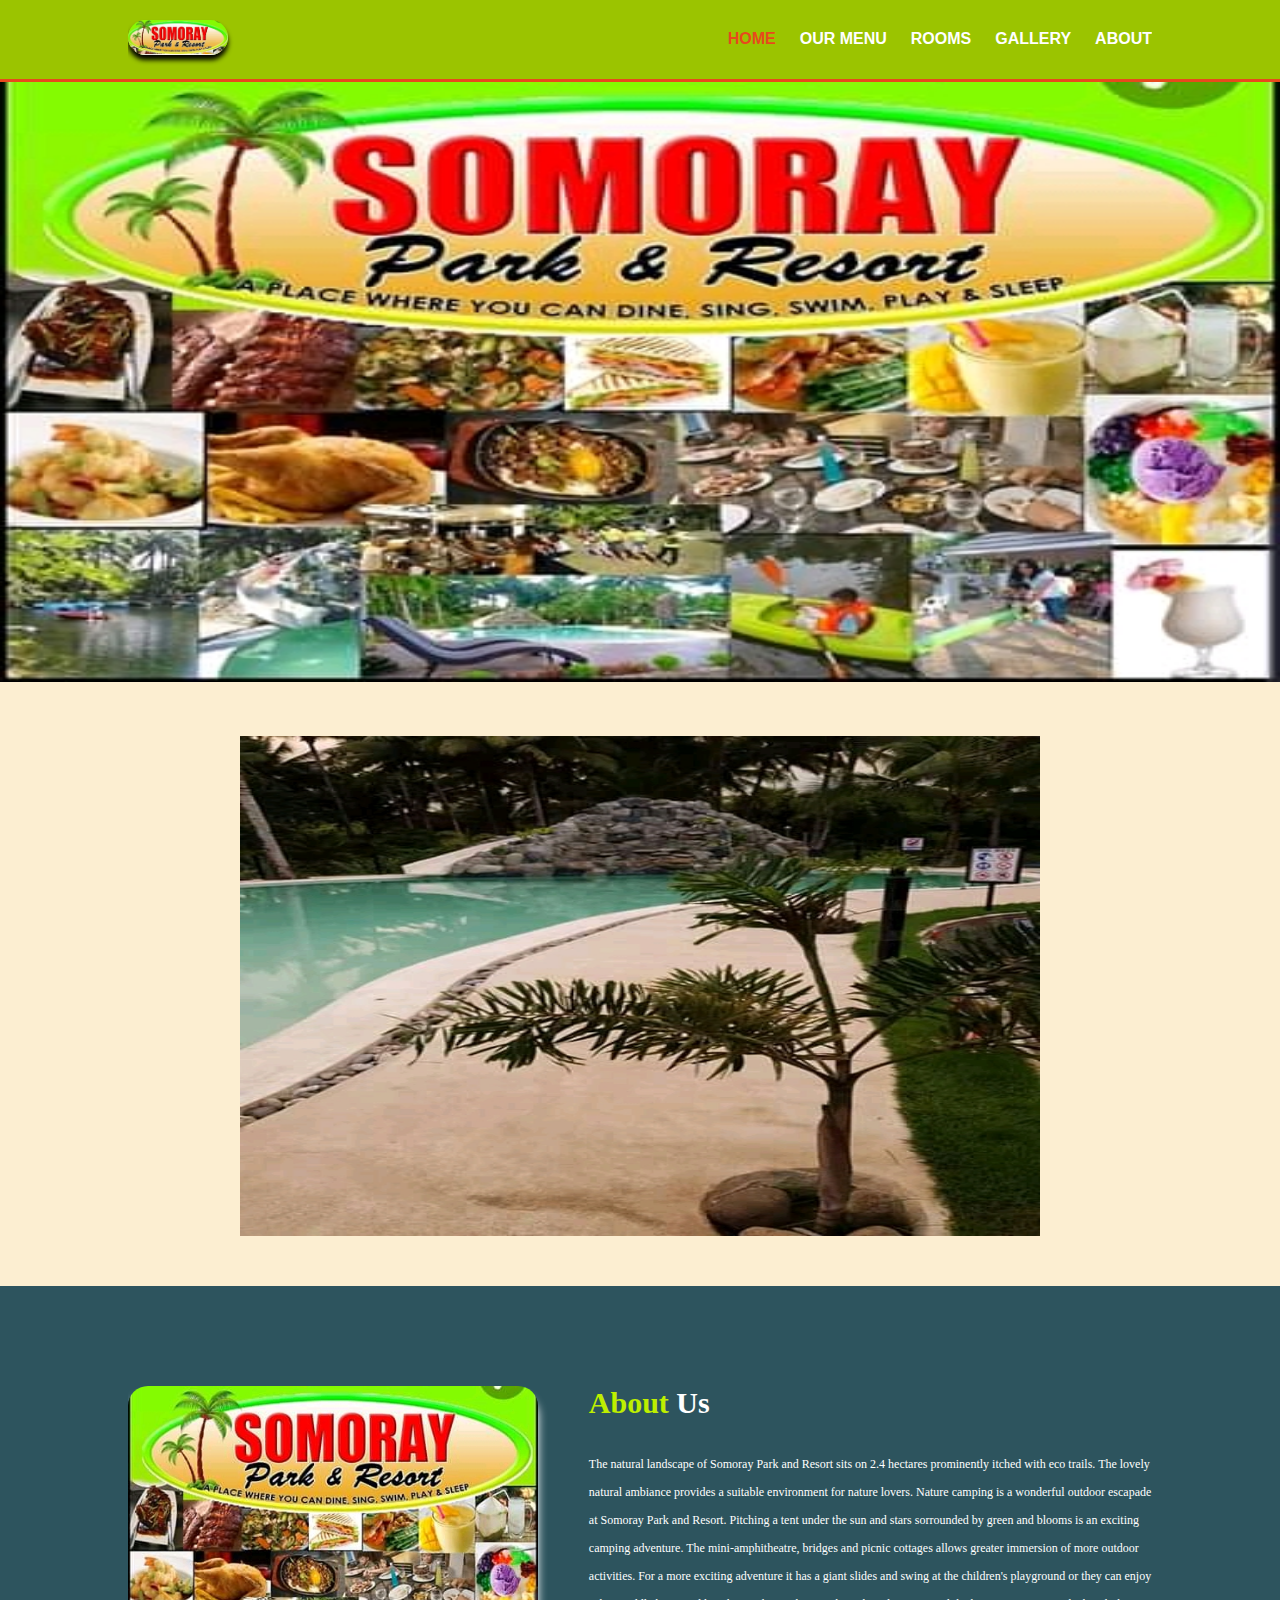
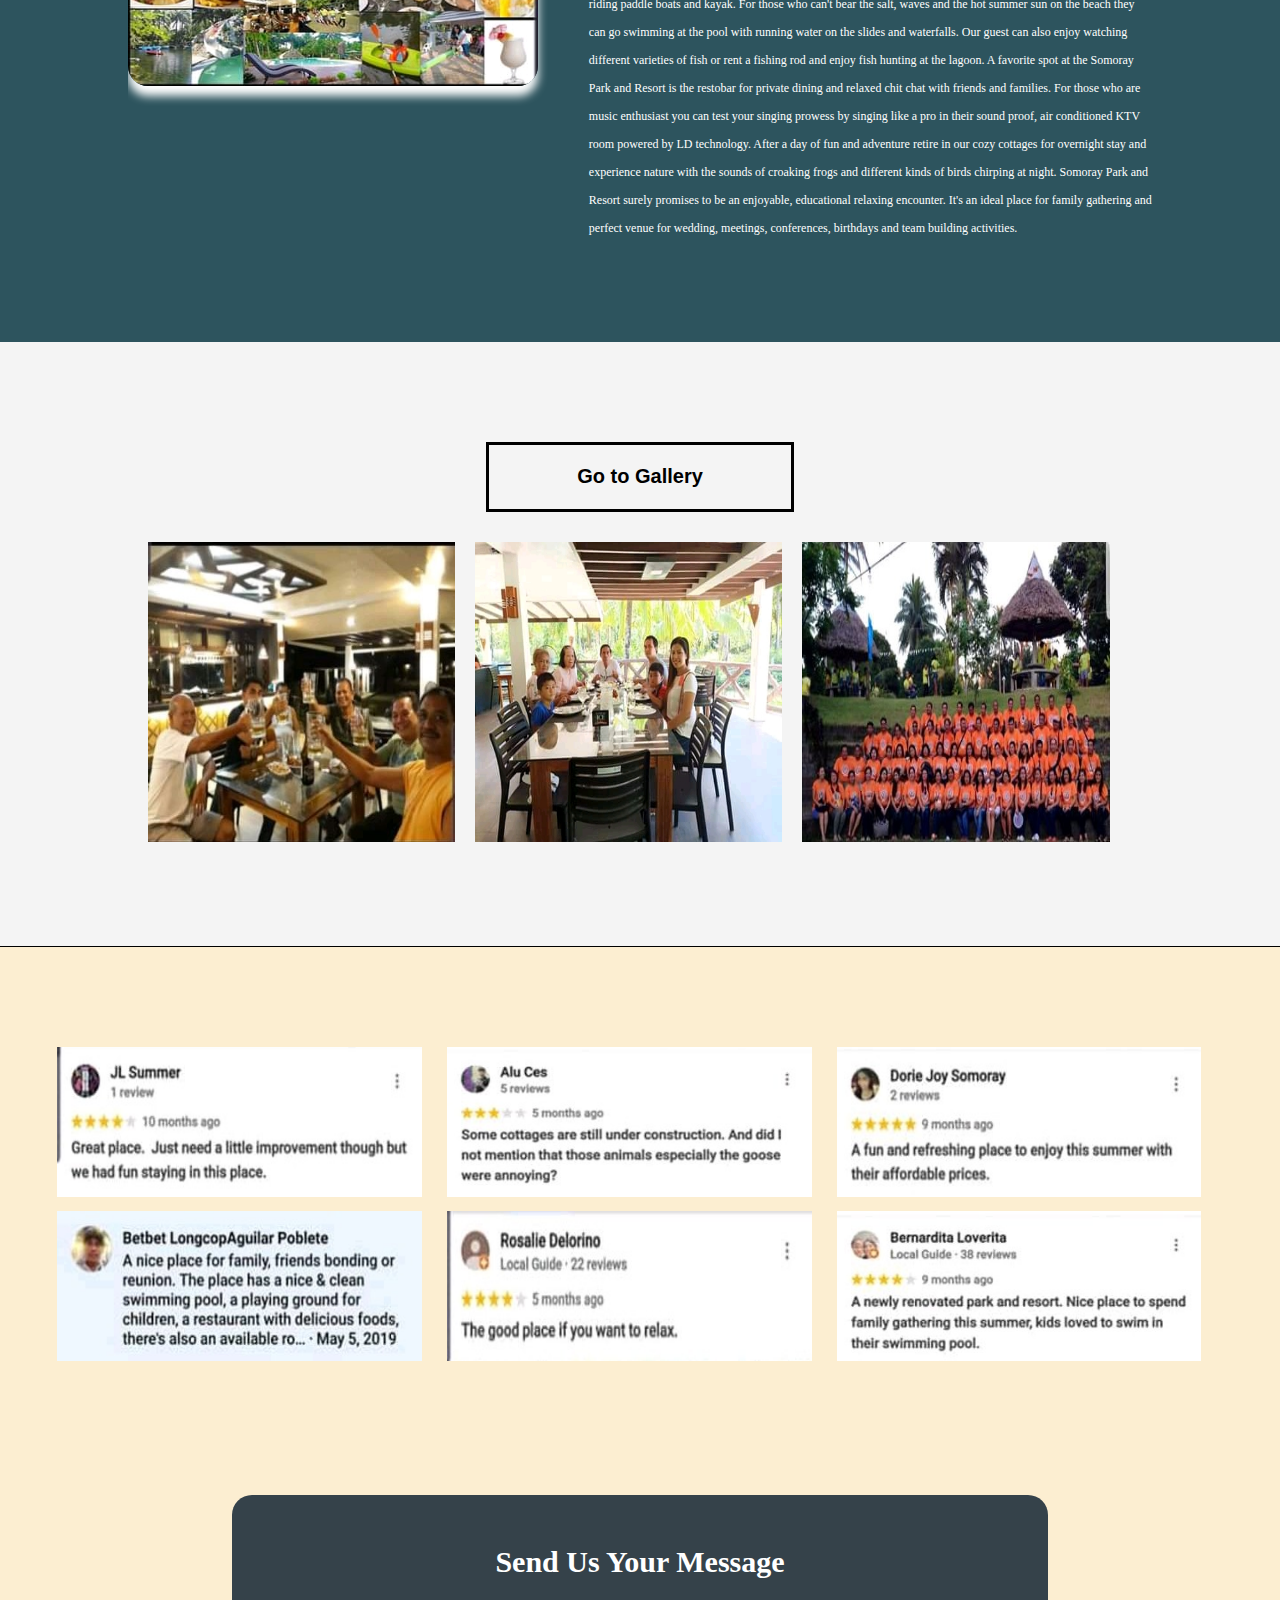
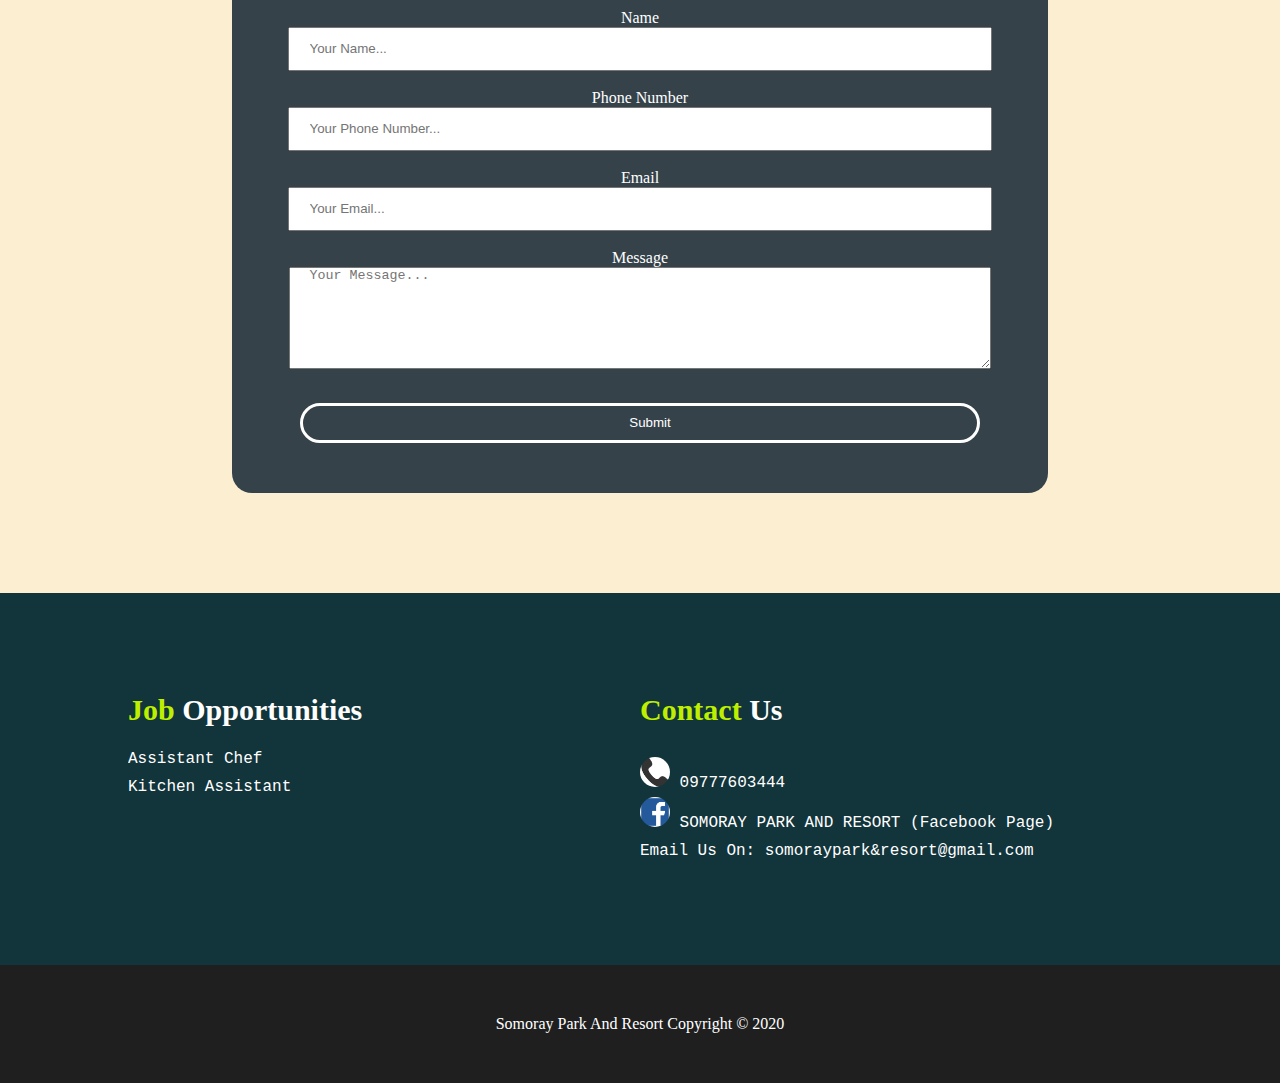
<file: index.html>
<!DOCTYPE html>
<html>

<head>
	<title>Somoray Park and Resort | Welcome</title>
	<link href="css/style.css" rel="stylesheet">
	<meta charset="utf-8">
	<meta name="viewport" content="width=device-width, initial-scale=1.0">
	<meta name="author" content="Mark Jason P. Espelita, ESPELITA Web Design and Development Services">
	<meta name="keywords" content="somoray park and resort, park and resort, park, resort, somoray">
	<meta name="description"
		content="The natural landscape of Somoray Park and Resort sits on 2.4 hectares prominently itched with eco trails. The lovely natural ambiance provides a suitable environment for nature lovers.
		Nature camping is a wonderful outdoor adventure at Somoray Park and Resort. Pitching a tent under the sun and stars sorrounded by green and blooms is an exciting camping adventure. The mini-amphitheatre, bridges and picnic cottages allows greater immersion of more outdoor activities. For a more exciting adventure it has a giant slides and swing at the children's playground or they can enjoy riding paddle boats and kayak.
		For those who can't bear the salt, waves and the hot summer sun on the beach they can go swimming at the pool with running water on the slides and waterfalls. Our guest can also enjoy watching different varieties of fish or rent a fishing rod and enjoy fish hunting at the lagoon.
		A favorite spot at the Somoray Park and Resort is the restobar for private dining and relaxed chit chat with friends and families.
		For those who are music enthusiast you can test me singing proves by singing like a pro in thier sound proof KTV airconditioned room powered by LD technology.
		After a day of fun and adventure retire in our cozy cottages for overnight stay and experience nature with the sounds of croaking frogs and different kinds of birds chirping at night.
		Somoray Park and Resort surely promises to be an enjoyable, educational relaxing encounter. It's an ideal place for family gathering and perfect venue for wedding, meetings, conferences, birthdays and team building activities.">
</head>

<body>
	<header>
		<div class="container">
			<div id="branding">
				<img src="img/p35.png">
			</div>

			<nav>
				<ul id="menu_choices">
					<li class="red"><a href="index.html">HOME</a></li>
					<li><a href="our_menu.html">OUR MENU</a></li>
					<li><a href="rooms.html">ROOMS</a></li>
					<li><a href="gallery.html">GALLERY</a></li>
					<li><a href="#about">ABOUT</a></li>
				</ul>
				<ul>
					<li onclick="menu_show()" id="menu_bttn"><a href="#">MENU</a></li>

					<script language="javascript" type="text/javascript">
						function menu_show() {
							document.getElementById('menu_choices').style.display = "block";
							document.getElementById('menu_bttn').style.display = "none";
							document.getElementById('branding').style.float = "none";
						}
					</script>
				</ul>
			</nav>
		</div>
	</header>

	<section id="showcase">
		<img src="img/p47.jpg">
	</section>

	<section id="welcome">
		<div class="container">
			<picture>
				<div class="slideshow">
					<figure>
						<img src="img/gallery/14.jpg">
						<img src="img/gallery/15.jpg">
						<img src="img/gallery/12.jpg">
						<img src="img/gallery/11.jpg">
						<img src="img/gallery/8.jpg">
						<img src="img/gallery/16.jpg">
						<img src="img/gallery/17.jpg">
						<img src="img/gallery/13.jpg">
						<img src="img/gallery/37.jpg">
						<img src="img/gallery/38.jpg">
						<img src="img/gallery/39.jpg">
						<img src="img/gallery/40.jpg">
						<img src="img/gallery/41.jpg">
						<img src="img/gallery/44.jpg">
						<img src="img/gallery/45.jpg">
						<img src="img/gallery/46.jpg">
						<img src="img/gallery/47.jpg">
						<img src="img/gallery/48.jpg">
						<img src="img/gallery/49.jpg">
						<img src="img/gallery/50.jpg">
						<img src="img/gallery/60.jpg">
						<img src="img/gallery/63.jpg">
						<img src="img/gallery/67.jpg">
						<img src="img/gallery/66.jpg">
						<img src="img/gallery/64.jpg">
					</figure>
				</div>
			</picture>
		</div>
	</section>

	<section id="about">
		<div class="container">
			<picture>
				<img src="img/p47.jpg">
			</picture>

			<article>
				<h2><span class="green">About</span> Us</h2>
				<p>
					The natural landscape of Somoray Park and Resort sits on 2.4 hectares prominently itched with eco
					trails. The lovely natural ambiance provides a suitable environment for nature lovers.
					Nature camping is a wonderful outdoor escapade at Somoray Park and Resort. Pitching a tent under
					the sun and stars sorrounded by green and blooms is an exciting camping adventure. The
					mini-amphitheatre, bridges and picnic cottages allows greater immersion of more outdoor activities.
					For a more exciting adventure it has a giant slides and swing at the children's playground or they
					can enjoy riding paddle boats and kayak.
					For those who can't bear the salt, waves and the hot summer sun on the beach they can go swimming at
					the pool with running water on the slides and waterfalls. Our guest can also enjoy watching
					different varieties of fish or rent a fishing rod and enjoy fish hunting at the lagoon.
					A favorite spot at the Somoray Park and Resort is the restobar for private dining and relaxed chit
					chat with friends and families.
					For those who are music enthusiast you can test your singing prowess by singing like a pro in their
					sound proof, air conditioned KTV room powered by LD technology.
					After a day of fun and adventure retire in our cozy cottages for overnight stay and experience
					nature with the sounds of croaking frogs and different kinds of birds chirping at night.
					Somoray Park and Resort surely promises to be an enjoyable, educational relaxing encounter. It's an
					ideal place for family gathering and perfect venue for wedding, meetings, conferences, birthdays and
					team building activities.
				</p>
			</article>
		</div>
	</section>

	<section id="gallery">
		<div class="container">
			<p class="bttn">
				<a href="gallery.html"><button>Go to Gallery</button></a>
			</p>
			<div class="box">
				<img src="img/gallery/97.jpg">
			</div>

			<div class="box">
				<img src="img/gallery/100.jpg">
			</div>

			<div class="box">
				<img src="img/gallery/89.jpg">
			</div>

			<div id="hidden_img" class="box">
				<img src="img/gallery/61.jpg">
			</div>
		</div>
	</section>



	<section id="testimonials">
		<div class="containertestimonial">
			<div class="box">
				<img src="img/comments/comment1.jpg">
			</div>

			<div class="box">
				<img src="img/comments/comment2.jpg">
			</div>

			<div class="box">
				<img src="img/comments/comment3.jpg">
			</div>

			<div class="box">
				<img src="img/comments/comment4.jpg">
			</div>

			<div class="box">
				<img src="img/comments/comment5.jpg">
			</div>

			<div class="box">
				<img src="img/comments/comment6.jpg">
			</div>
		</div>
	</section>

	<section id="contact_form">
		<div class="container">
			<form action="https://formspree.io/mgeybbre" method="POST">
				<h4>Send Us Your Message</h4>
				<label>Name</label></br>
				<input type="name" name="name" placeholder="Your Name..." required></br></br>
				<label>Phone Number</label></br>
				<input type="number" name="number" placeholder="Your Phone Number..."></br></br>
				<label>Email</label></br>
				<input type="email" name="email" placeholder="Your Email..." required></br></br>
				<label>Message</label></br>
				<textarea name="message" placeholder="Your Message..."></textarea></br>
				<input type="submit" value="Submit">
			</form>
		</div>
	</section>

	<section id="contact">
		<div class="container">
			<article>
				<h3><span class="green">Job</span> Opportunities</h3></br>
				<p><a href="#">Assistant Chef</a></p>
				<p><a href="#">Kitchen Assistant</a></p>
			</article>

			<aside>
				<h3><span class="green">Contact</span> Us</h3>
				<p>
					<img src="img/logo/phone.png"> 09777603444</br>
					<img src="img/logo/facebook.png"> SOMORAY PARK AND RESORT (Facebook Page)</br>
					Email Us On: somoraypark&resort@gmail.com
				</p>
			</aside>
		</div>
	</section>

	<footer>
		<div class="container">
			<p>
				Somoray Park And Resort Copyright &copy; 2020
			</p>
		</div>
	</footer>

</body>

</html>
</file>
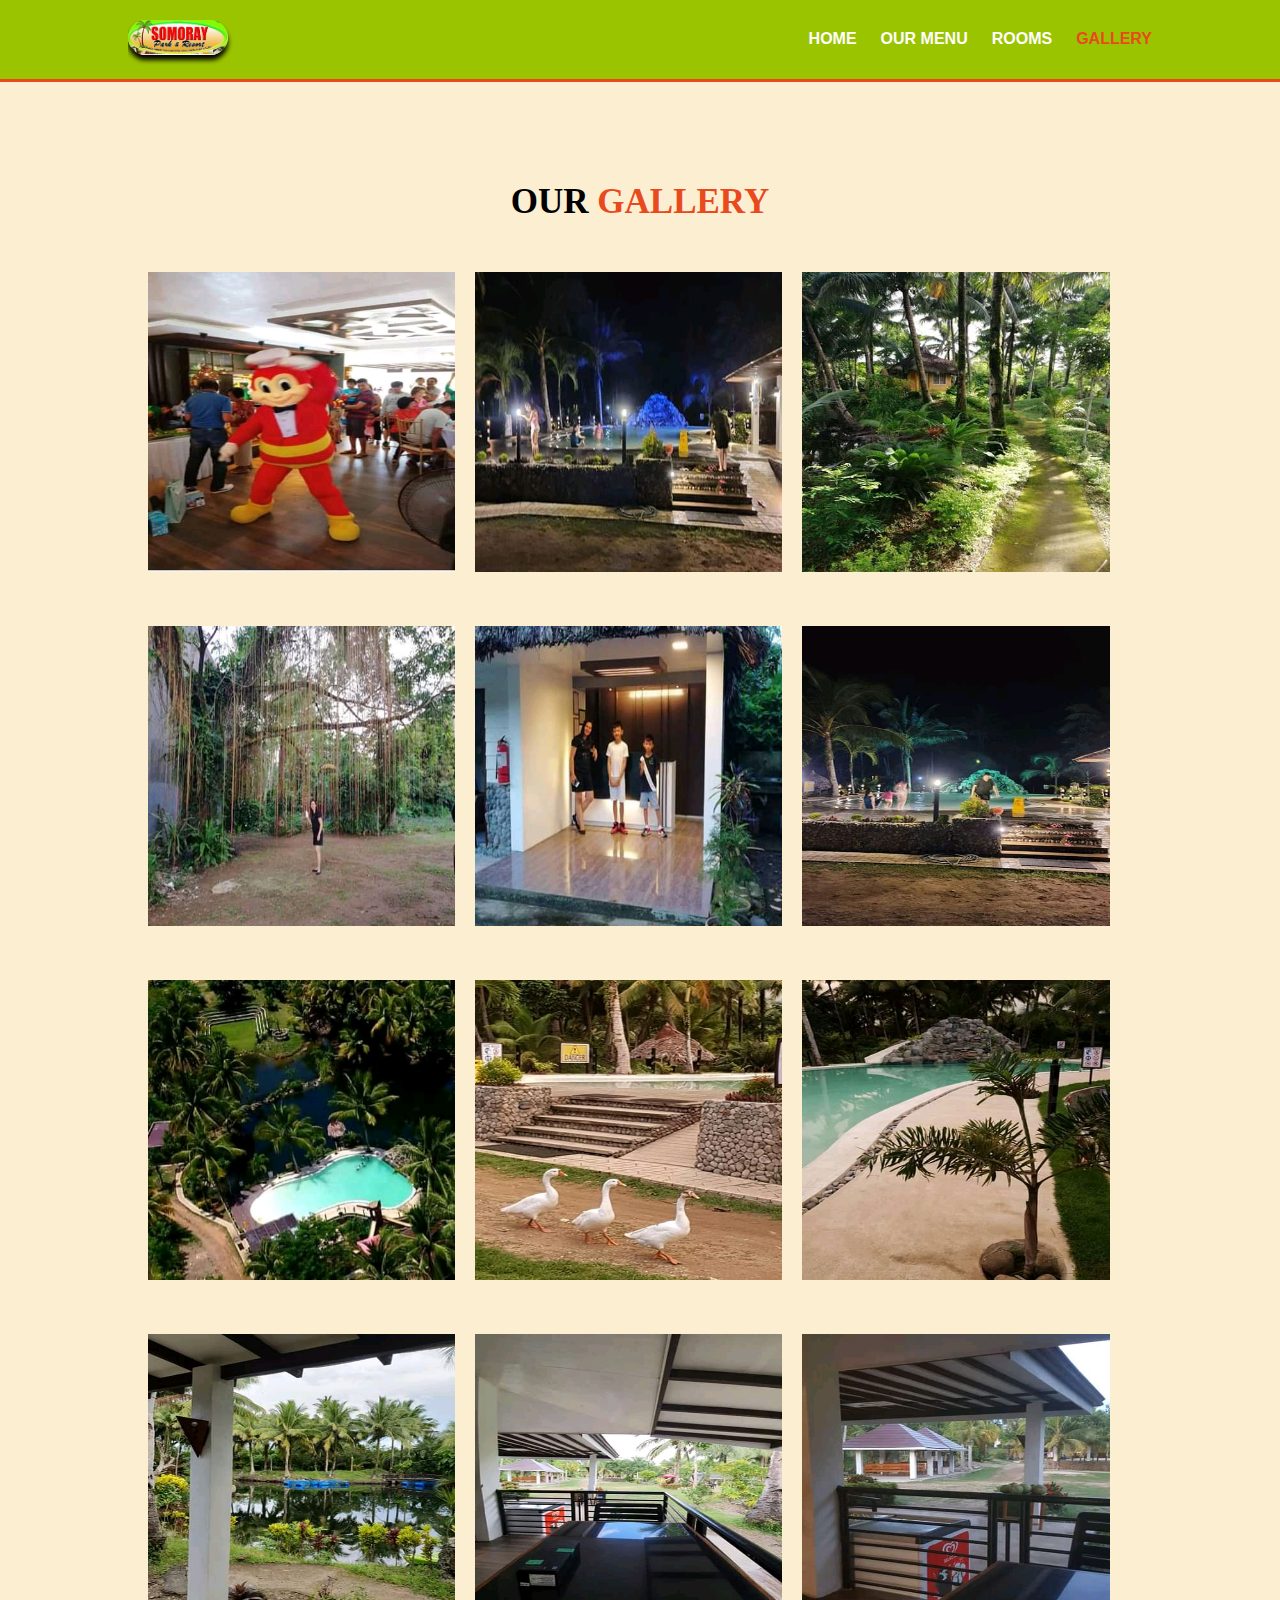
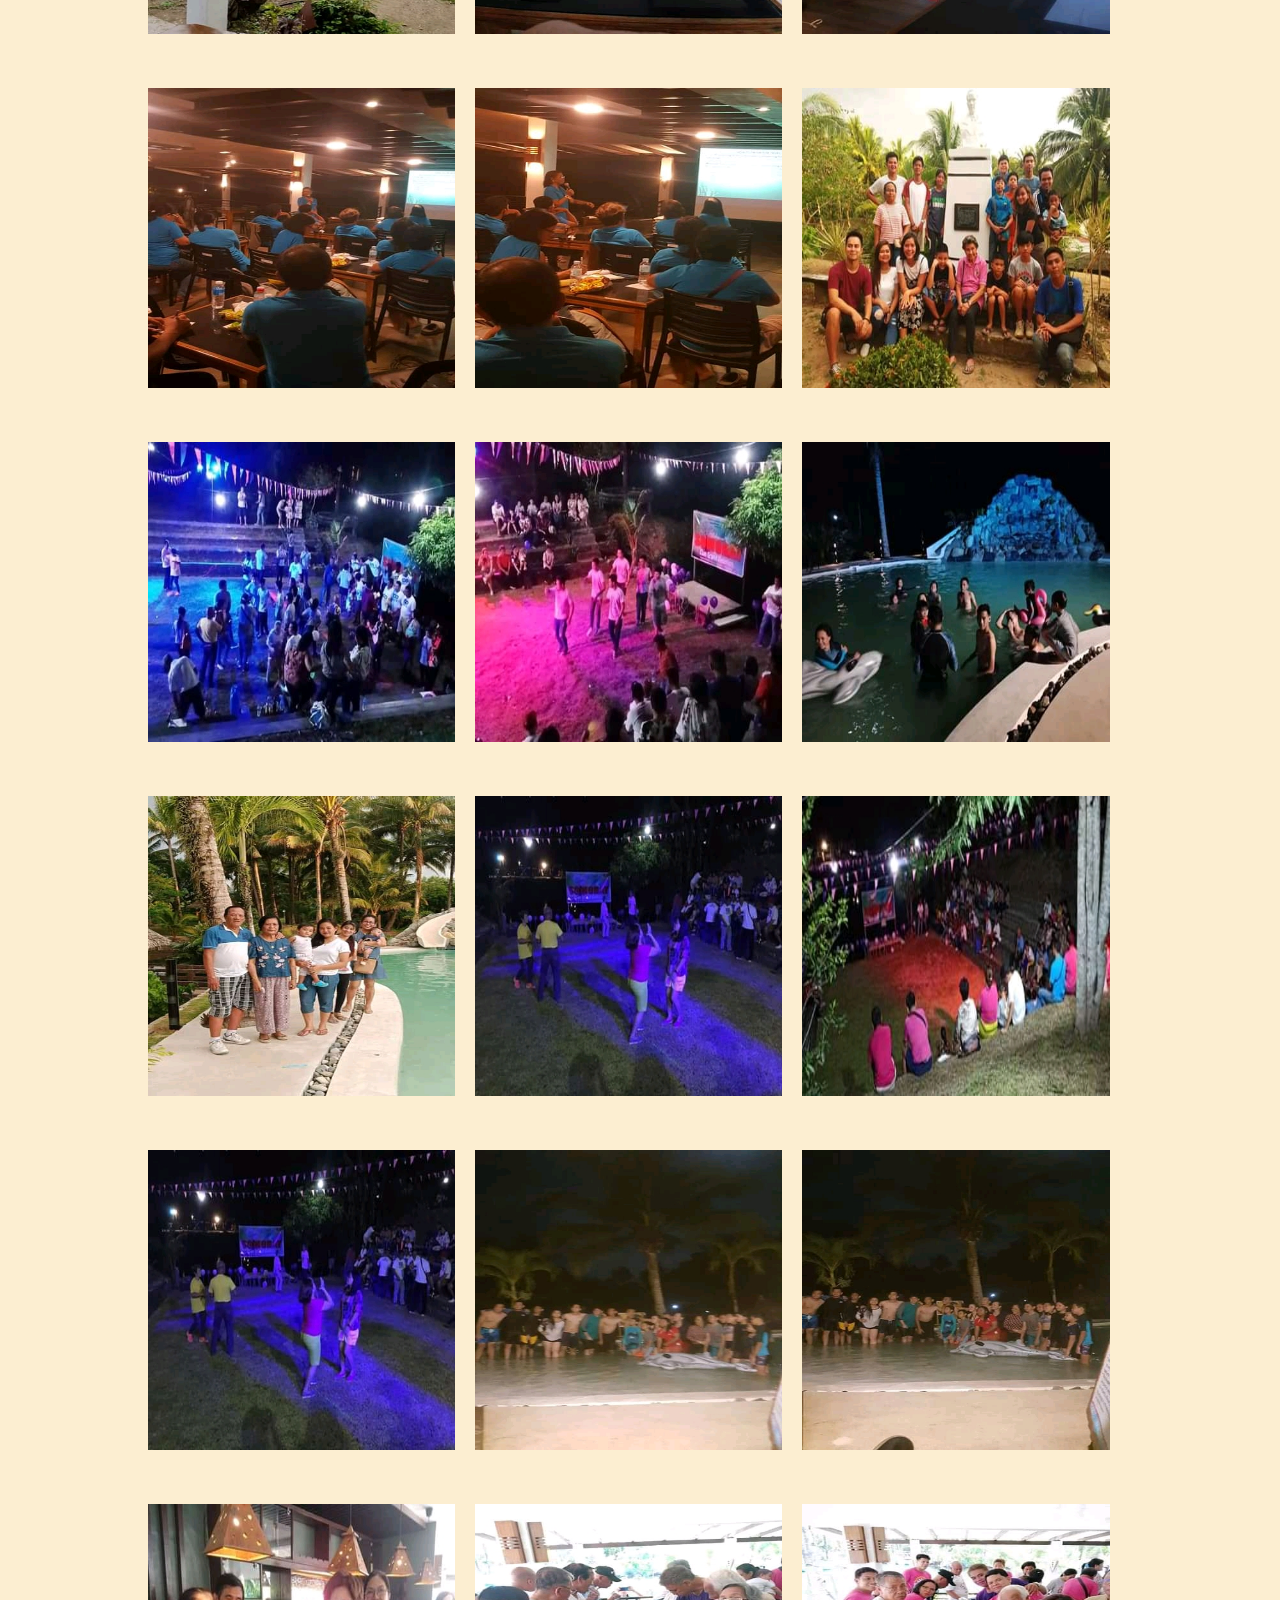
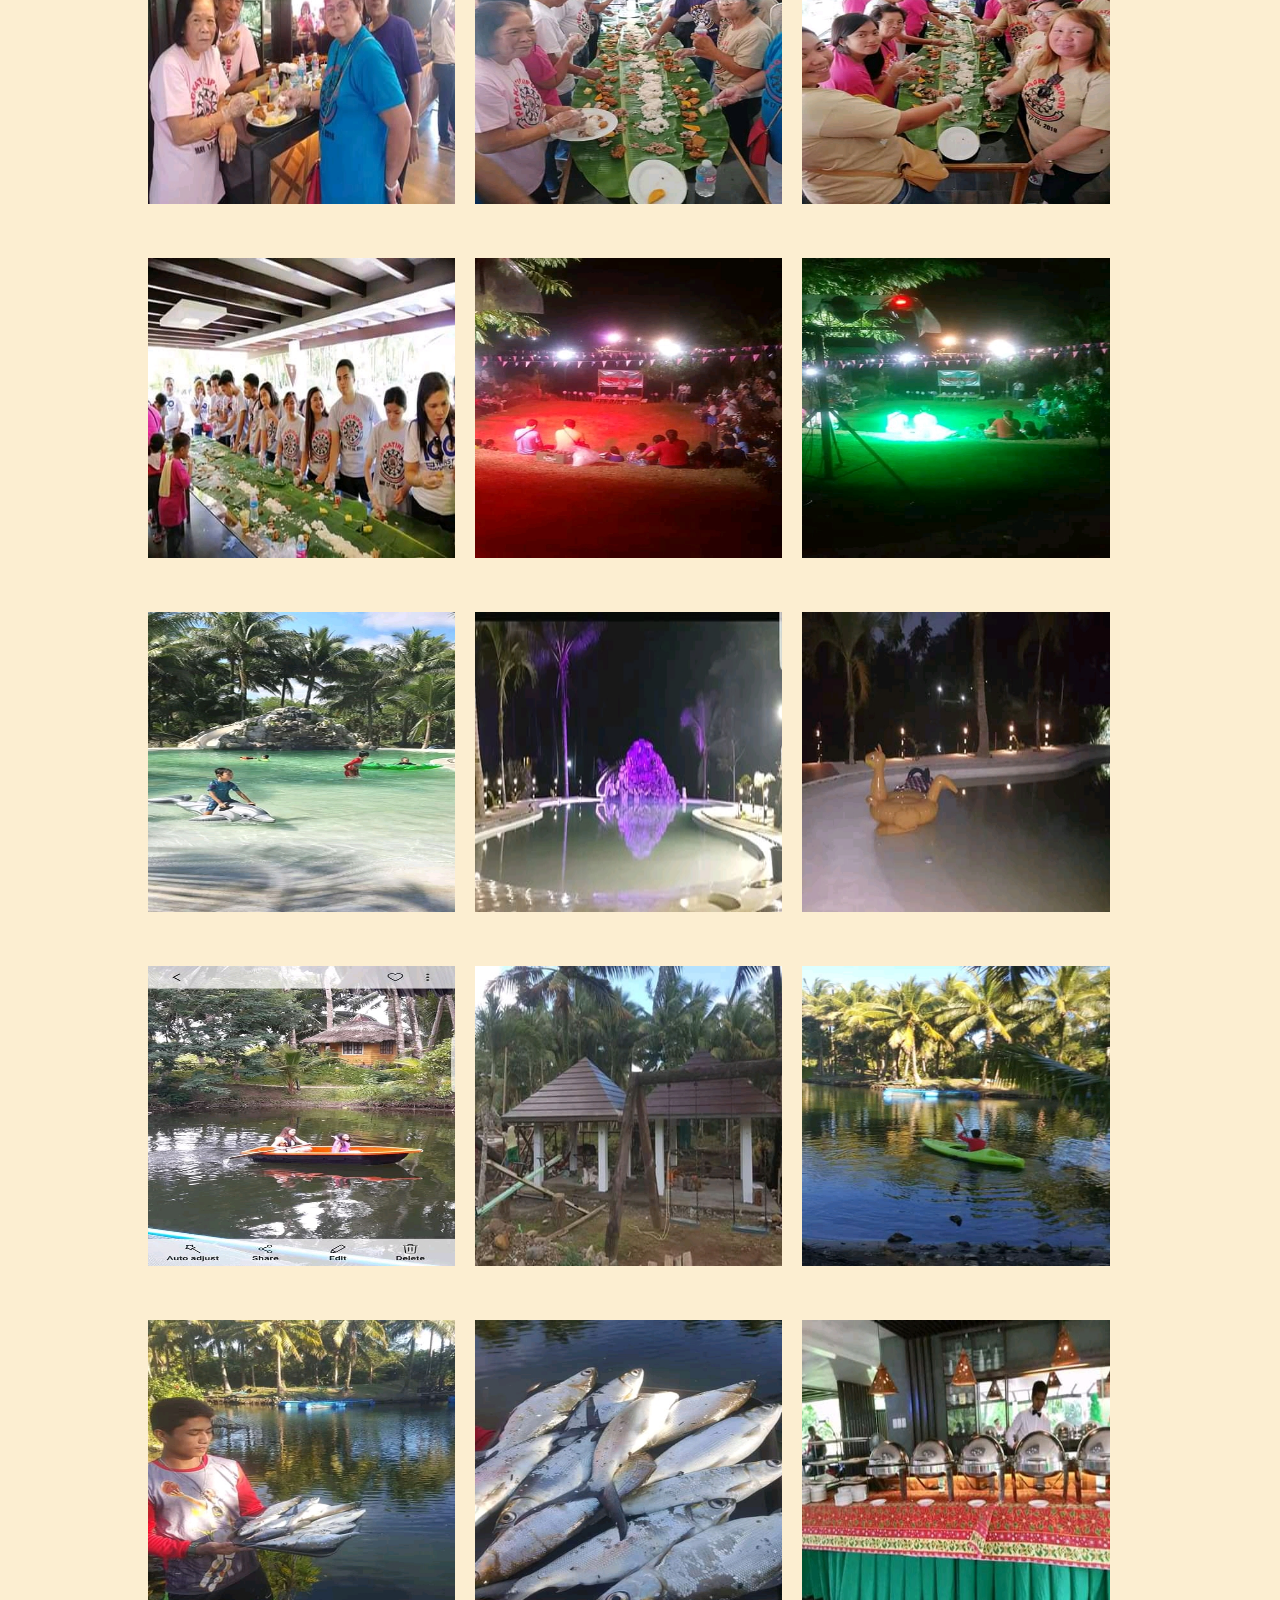
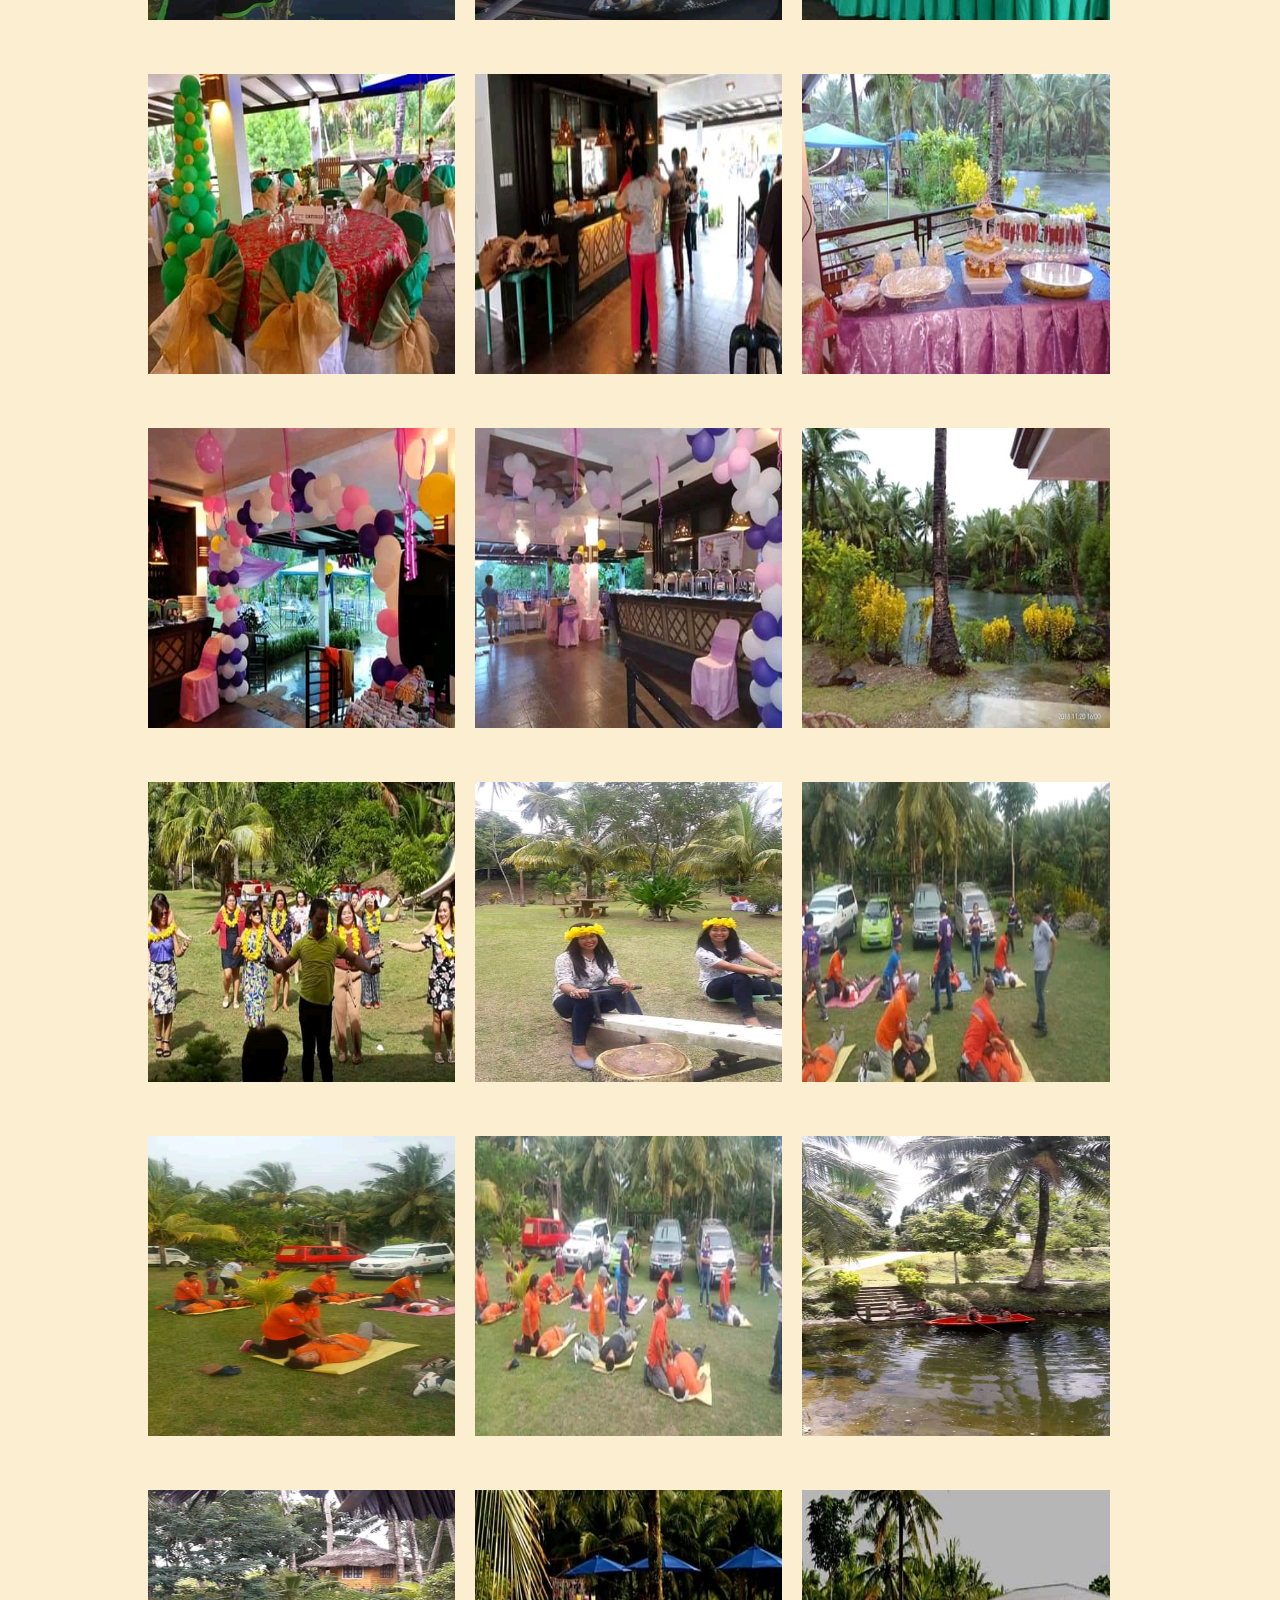
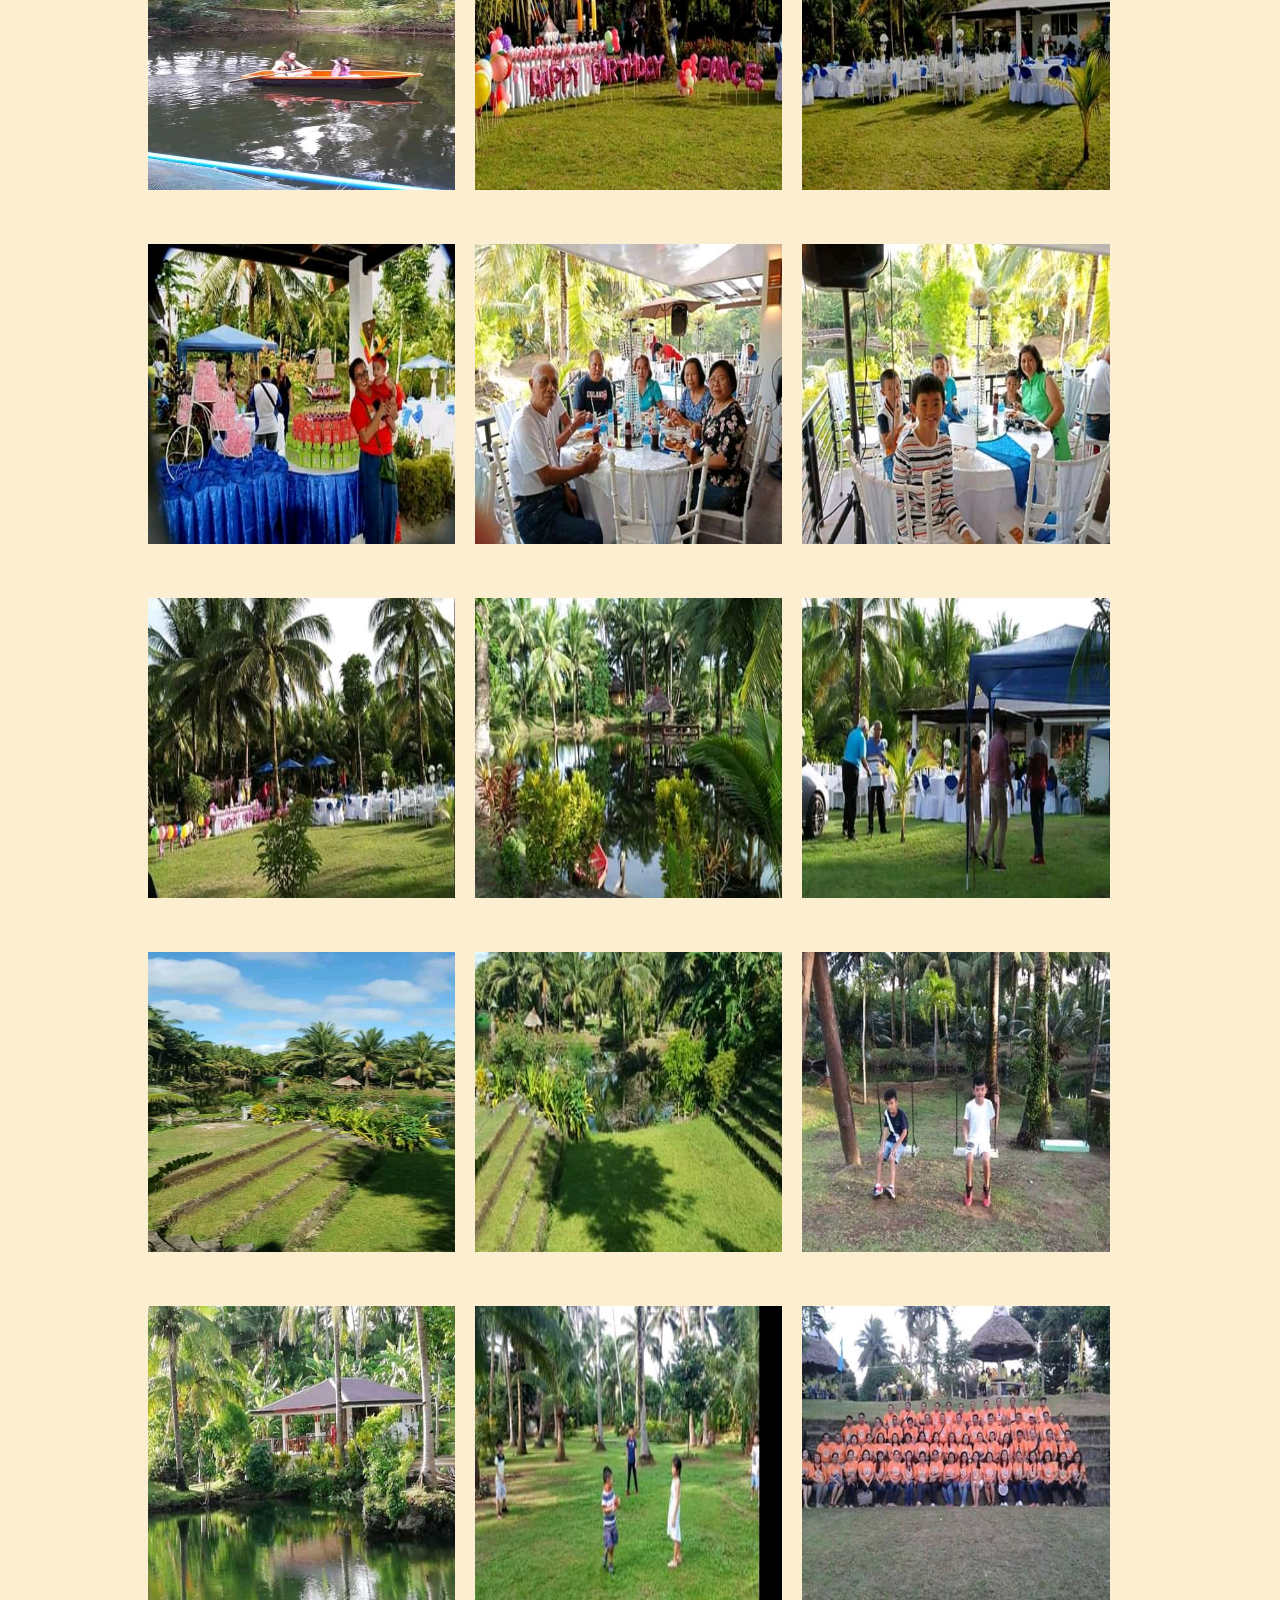
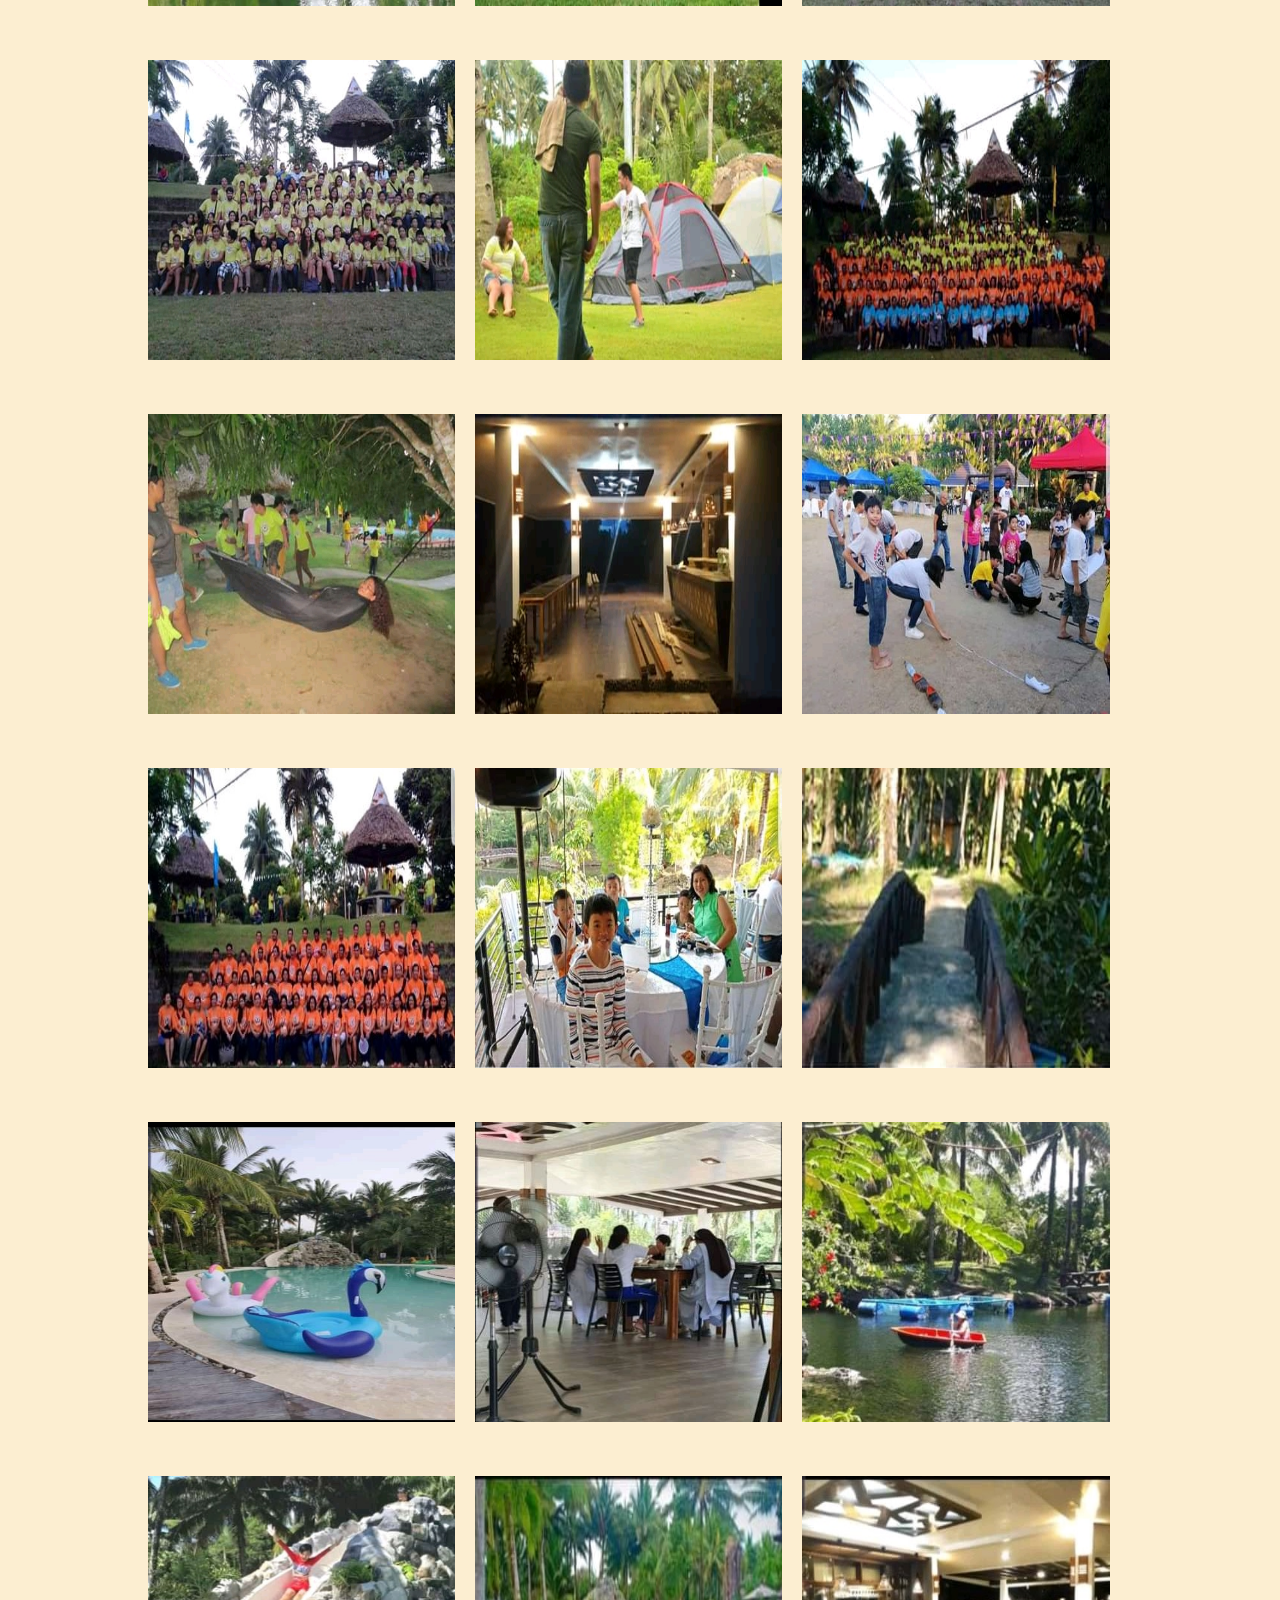
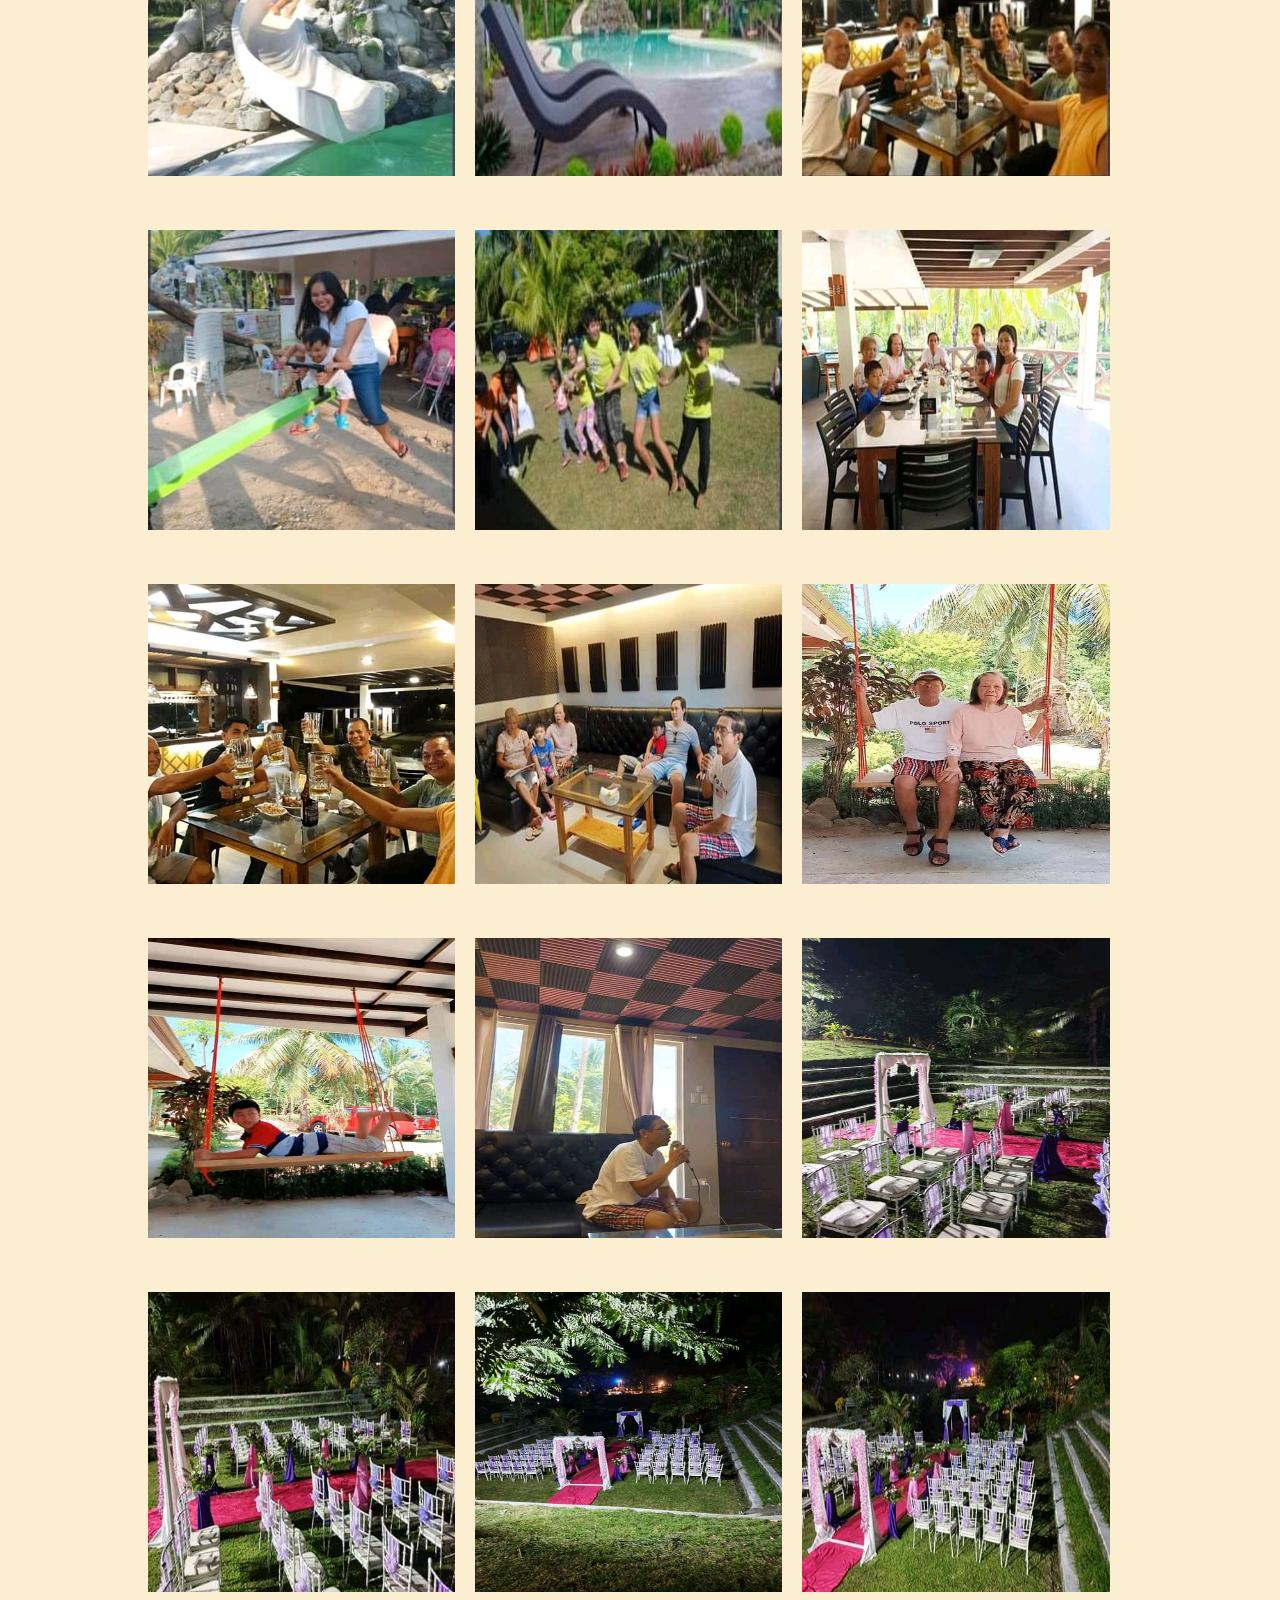
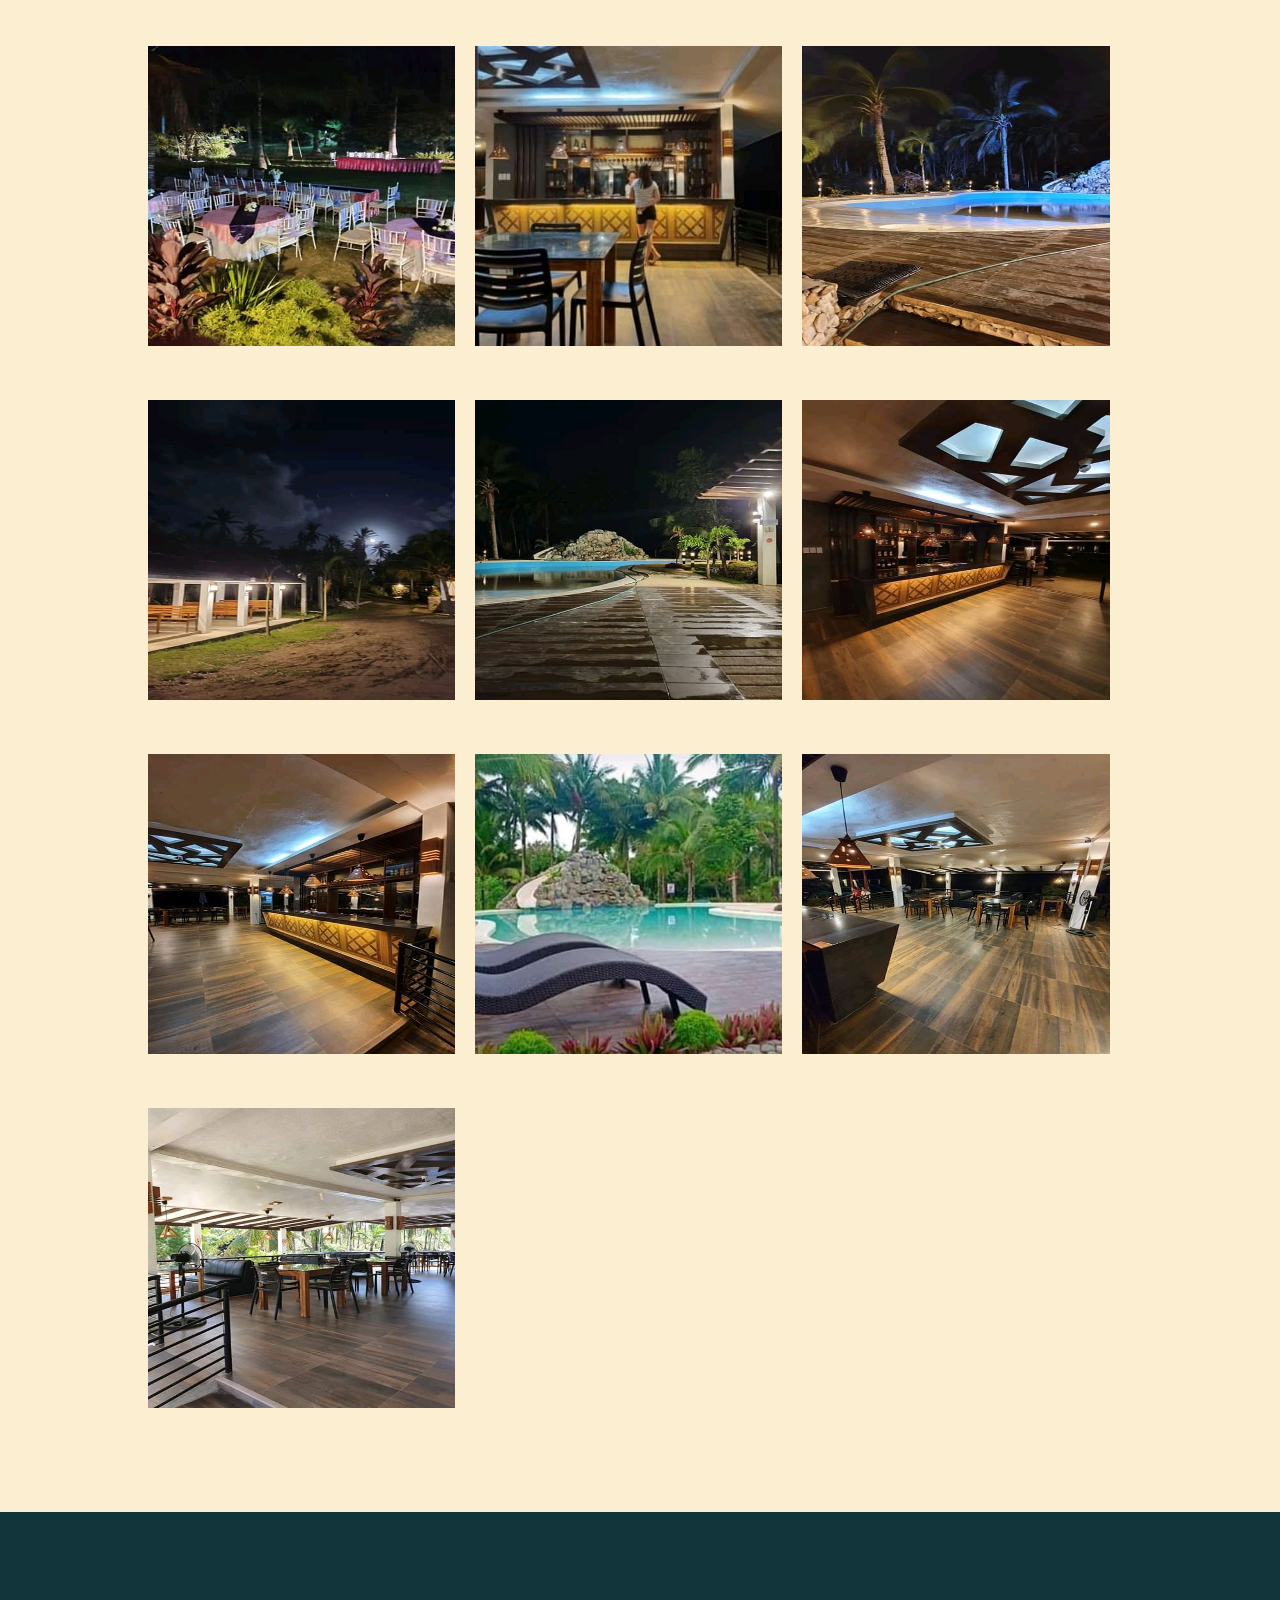
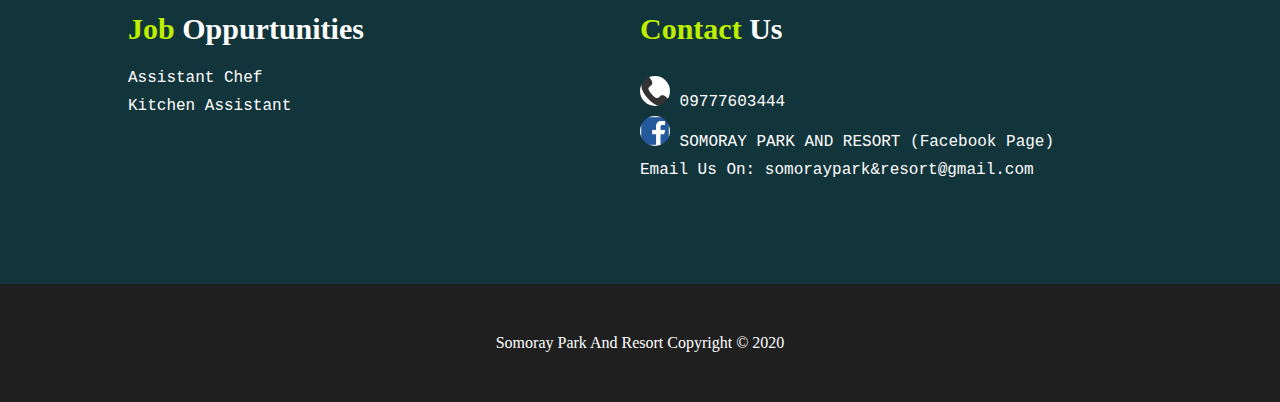
<file: gallery.html>
<!DOCTYPE html>
<html>
	<head>
		<title>Somoray Park and Resort | Our Gallery</title>
		<link href="css/style.css" rel="stylesheet">
		<meta charset="utf-8">
		<meta name="viewport" content="width=device-width, initial-scale=1.0">
		<meta name="author" content="Mark Jason P. Espelita, ESPELITA Web Design and Development Services">
		<meta name="keywords" content="somoray park and resort, park and resort, park, resort, somoray">
		<meta name="description" content="The natural landscape of Somoray Park and Resort sits on 2.4 hectares prominently itched with eco trails. The lovely natural ambiance provides a suitable environment for nature lovers.
		Nature camping is a wonderful outdoor adventure at Somoray Park and Resort. Pitching a tent under the sun and stars sorrounded by green and blooms is an exciting camping adventure. The mini-amphitheatre, bridges and picnic cottages allows greater immersion of more outdoor activities. For a more exciting adventure it has a giant slides and swing at the children's playground or they can enjoy riding paddle boats and kayak.
		For those who can't bear the salt, waves and the hot summer sun on the beach they can go swimming at the pool with running water on the slides and waterfalls. Our guest can also enjoy watching different varieties of fish or rent a fishing rod and enjoy fish hunting at the lagoon.
		A favorite spot at the Somoray Park and Resort is the restobar for private dining and relaxed chit chat with friends and families.
		For those who are music enthusiast you can test me singing proves by singing like a pro in thier sound proof KTV airconditioned room powered by LD technology.
		After a day of fun and adventure retire in our cozy cottages for overnight stay and experience nature with the sounds of croaking frogs and different kinds of birds chirping at night.
		Somoray Park and Resort surely promises to be an enjoyable, educational relaxing encounter. It's an ideal place for family gathering and perfect venue for wedding, meetings, conferences, birthdays and team building activities.">
	</head>
	
	<body>
		<header>
			<div class="container">
				<div id="branding">
					<img src="img/p35.png">
				</div>
				
				<nav>
					<ul id="menu_choices">
						<li><a href="index.html">HOME</a></li>
						<li><a href="our_menu.html">OUR MENU</a></li>
						<li><a href="rooms.html">ROOMS</a></li>
						<li class="red"><a href="gallery.html">GALLERY</a></li>
					</ul>
					<ul>
						<li onclick="menu_show()" id="menu_bttn"><a href="#">MENU</a></li>
						
						<script language="javascript" type="text/javascript">
							function menu_show(){
								document.getElementById('menu_choices').style.display="block";
								document.getElementById('menu_bttn').style.display="none";
								document.getElementById('branding').style.float="none";
							}
						</script>
					</ul>
				</nav>
			</div>
		</header>
		
<!-- THE IMPORTANT PART OF THE OUR MENU PAGE -->
		<section id="our_gallery">
			<div class="container">
				<h2>OUR <span class="red">GALLERY</span></h2>
				
				<div class="box">
					<img src="img/gallery/4.jpg">
				</div>
				
				<div class="box">
					<img src="img/gallery/7.jpg">
				</div>
				
				<div class="box">
					<img src="img/gallery/8.jpg">
				</div>
				
				<div class="box">
					<img src="img/gallery/9.jpg">
				</div>
				
				<div class="box">
					<img src="img/gallery/10.jpg">
				</div>
				
				<div class="box">
					<img src="img/gallery/11.jpg">
				</div>
				
				<div class="box">
					<img src="img/gallery/12.jpg">
				</div>
				
				<div class="box">
					<img src="img/gallery/13.jpg">
				</div>
				
				<div class="box">
					<img src="img/gallery/14.jpg">
				</div>
				
				<div class="box">
					<img src="img/gallery/15.jpg">
				</div>
				
				<div class="box">
					<img src="img/gallery/16.jpg">
				</div>
				
				<div class="box">
					<img src="img/gallery/17.jpg">
				</div>
				
				<div class="box">
					<img src="img/gallery/18.jpg">
				</div>
				
				<div class="box">
					<img src="img/gallery/19.jpg">
				</div>
				
				<div class="box">
					<img src="img/gallery/20.jpg">
				</div>
				
				<div class="box">
					<img src="img/gallery/21.jpg">
				</div>
				
				<div class="box">
					<img src="img/gallery/22.jpg">
				</div>
				
				<div class="box">
					<img src="img/gallery/23.jpg">
				</div>
				
				<div class="box">
					<img src="img/gallery/24.jpg">
				</div>
				
				<div class="box">
					<img src="img/gallery/25.jpg">
				</div>
				
				<div class="box">
					<img src="img/gallery/26.jpg">
				</div>
				
				<div class="box">
					<img src="img/gallery/27.jpg">
				</div>
				
				<div class="box">
					<img src="img/gallery/28.jpg">
				</div>
				
				<div class="box">
					<img src="img/gallery/29.jpg">
				</div>
				
				<div class="box">
					<img src="img/gallery/30.jpg">
				</div>
				
				<div class="box">
					<img src="img/gallery/31.jpg">
				</div>
				
				<div class="box">
					<img src="img/gallery/32.jpg">
				</div>
				
				<div class="box">
					<img src="img/gallery/33.jpg">
				</div>
				
				<div class="box">
					<img src="img/gallery/34.jpg">
				</div>
				
				<div class="box">
					<img src="img/gallery/35.jpg">
				</div>
				
				<div class="box">
					<img src="img/gallery/36.jpg">
				</div>
				
				<div class="box">
					<img src="img/gallery/37.jpg">
				</div>
				
				<div class="box">
					<img src="img/gallery/38.jpg">
				</div>
				
				<div class="box">
					<img src="img/gallery/39.jpg">
				</div>
				
				<div class="box">
					<img src="img/gallery/40.jpg">
				</div>
				
				<div class="box">
					<img src="img/gallery/41.jpg">
				</div>
				
				<div class="box">
					<img src="img/gallery/42.jpg">
				</div>
				
				<div class="box">
					<img src="img/gallery/43.jpg">
				</div>
				
				<div class="box">
					<img src="img/gallery/44.jpg">
				</div>
				
				<div class="box">
					<img src="img/gallery/45.jpg">
				</div>
				
				<div class="box">
					<img src="img/gallery/46.jpg">
				</div>
				
				<div class="box">
					<img src="img/gallery/47.jpg">
				</div>
				
				<div class="box">
					<img src="img/gallery/48.jpg">
				</div>
				
				<div class="box">
					<img src="img/gallery/49.jpg">
				</div>
				
				<div class="box">
					<img src="img/gallery/50.jpg">
				</div>
				
				<div class="box">
					<img src="img/gallery/51.jpg">
				</div>
				
				<div class="box">
					<img src="img/gallery/52.jpg">
				</div>
				
				<div class="box">
					<img src="img/gallery/53.jpg">
				</div>
				
				<div class="box">
					<img src="img/gallery/54.jpg">
				</div>
				
				<div class="box">
					<img src="img/gallery/55.jpg">
				</div>
				
				<div class="box">
					<img src="img/gallery/56.jpg">
				</div>
				
				<div class="box">
					<img src="img/gallery/57.jpg">
				</div>
				
				<div class="box">
					<img src="img/gallery/58.jpg">
				</div>
				
				<div class="box">
					<img src="img/gallery/59.jpg">
				</div>
				
				<div class="box">
					<img src="img/gallery/60.jpg">
				</div>
				
				<div class="box">
					<img src="img/gallery/61.jpg">
				</div>
				
				<div class="box">
					<img src="img/gallery/62.jpg">
				</div>
				
				<div class="box">
					<img src="img/gallery/63.jpg">
				</div>
				
				<div class="box">
					<img src="img/gallery/64.jpg">
				</div>
				
				<div class="box">
					<img src="img/gallery/65.jpg">
				</div>
				
				<div class="box">
					<img src="img/gallery/66.jpg">
				</div>
				
				<div class="box">
					<img src="img/gallery/67.jpg">
				</div>
				
				<div class="box">
					<img src="img/gallery/68.jpg">
				</div>
				
				<div class="box">
					<img src="img/gallery/69.jpg">
				</div>
				
				<div class="box">
					<img src="img/gallery/70.jpg">
				</div>
				
				<div class="box">
					<img src="img/gallery/71.jpg">
				</div>
				
				<div class="box">
					<img src="img/gallery/72.jpg">
				</div>
				
				<div class="box">
					<img src="img/gallery/73.jpg">
				</div>
				
				<div class="box">
					<img src="img/gallery/74.jpg">
				</div>
				
				<div class="box">
					<img src="img/gallery/75.jpg">
				</div>
				
				<div class="box">
					<img src="img/gallery/76.jpg">
				</div>
				
				<div class="box">
					<img src="img/gallery/88.jpg">
				</div>
				
				<div class="box">
					<img src="img/gallery/89.jpg">
				</div>
				
				<div class="box">
					<img src="img/gallery/90.jpg">
				</div>
				
				<div class="box">
					<img src="img/gallery/91.jpg">
				</div>
				
				<div class="box">
					<img src="img/gallery/92.jpg">
				</div>
				
				<div class="box">
					<img src="img/gallery/93.jpg">
				</div>
				
				<div class="box">
					<img src="img/gallery/94.jpg">
				</div>
				
				<div class="box">
					<img src="img/gallery/95.jpg">
				</div>
				
				<div class="box">
					<img src="img/gallery/96.jpg">
				</div>
				
				<div class="box">
					<img src="img/gallery/97.jpg">
				</div>
				
				<div class="box">
					<img src="img/gallery/98.jpg">
				</div>
				
				<div class="box">
					<img src="img/gallery/99.jpg">
				</div>
				
				<div class="box">
					<img src="img/gallery/100.jpg">
				</div>
				
				<div class="box">
					<img src="img/gallery/101.jpg">
				</div>
				
				<div class="box">
					<img src="img/gallery/102.jpg">
				</div>
				
				<div class="box">
					<img src="img/gallery/103.jpg">
				</div>
				
				<div class="box">
					<img src="img/gallery/104.jpg">
				</div>
				
				<div class="box">
					<img src="img/gallery/105.jpg">
				</div>
				
				<div class="box">
					<img src="img/gallery/106.jpg">
				</div>
				
				<div class="box">
					<img src="img/gallery/107.jpg">
				</div>
				
				<div class="box">
					<img src="img/gallery/108.jpg">
				</div>
				
				<div class="box">
					<img src="img/gallery/109.jpg">
				</div>
				
				<div class="box">
					<img src="img/gallery/110.jpg">
				</div>
				
				<div class="box">
					<img src="img/gallery/111.jpg">
				</div>
				
				<div class="box">
					<img src="img/gallery/112.jpg">
				</div>
				
				<div class="box">
					<img src="img/gallery/113.jpg">
				</div>
				
				<div class="box">
					<img src="img/gallery/114.jpg">
				</div>
				
				<div class="box">
					<img src="img/gallery/115.jpg">
				</div>
				
				<div class="box">
					<img src="img/gallery/116.jpg">
				</div>
				
				<div class="box">
					<img src="img/gallery/117.jpg">
				</div>
				
				<div class="box">
					<img src="img/gallery/118.jpg">
				</div>
				
				<div class="box">
					<img src="img/gallery/119.jpg">
				</div>
				
			</div>
		</section>
		
		<section id="contact">
			<div class="container">
				<article>
					<h3><span class="green">Job</span> Oppurtunities</h3></br>
					<p><a href="#">Assistant Chef</a></p>
					<p><a href="#">Kitchen Assistant</a></p>
				</article>
				
				<aside>
					<h3><span class="green">Contact</span> Us</h3>
					<p>
						<img src="img/logo/phone.png"> 09777603444</br>
						<img src="img/logo/facebook.png"> SOMORAY PARK AND RESORT (Facebook Page)</br>
						Email Us On: somoraypark&resort@gmail.com
					</p>
				</aside>
			</div>	
		</section>
		
		<footer>
			<div class="container">
				<p>
					Somoray Park And Resort Copyright &copy; 2020
				</p>
			</div>
		</footer>
		
	</body>
</html>
</file>
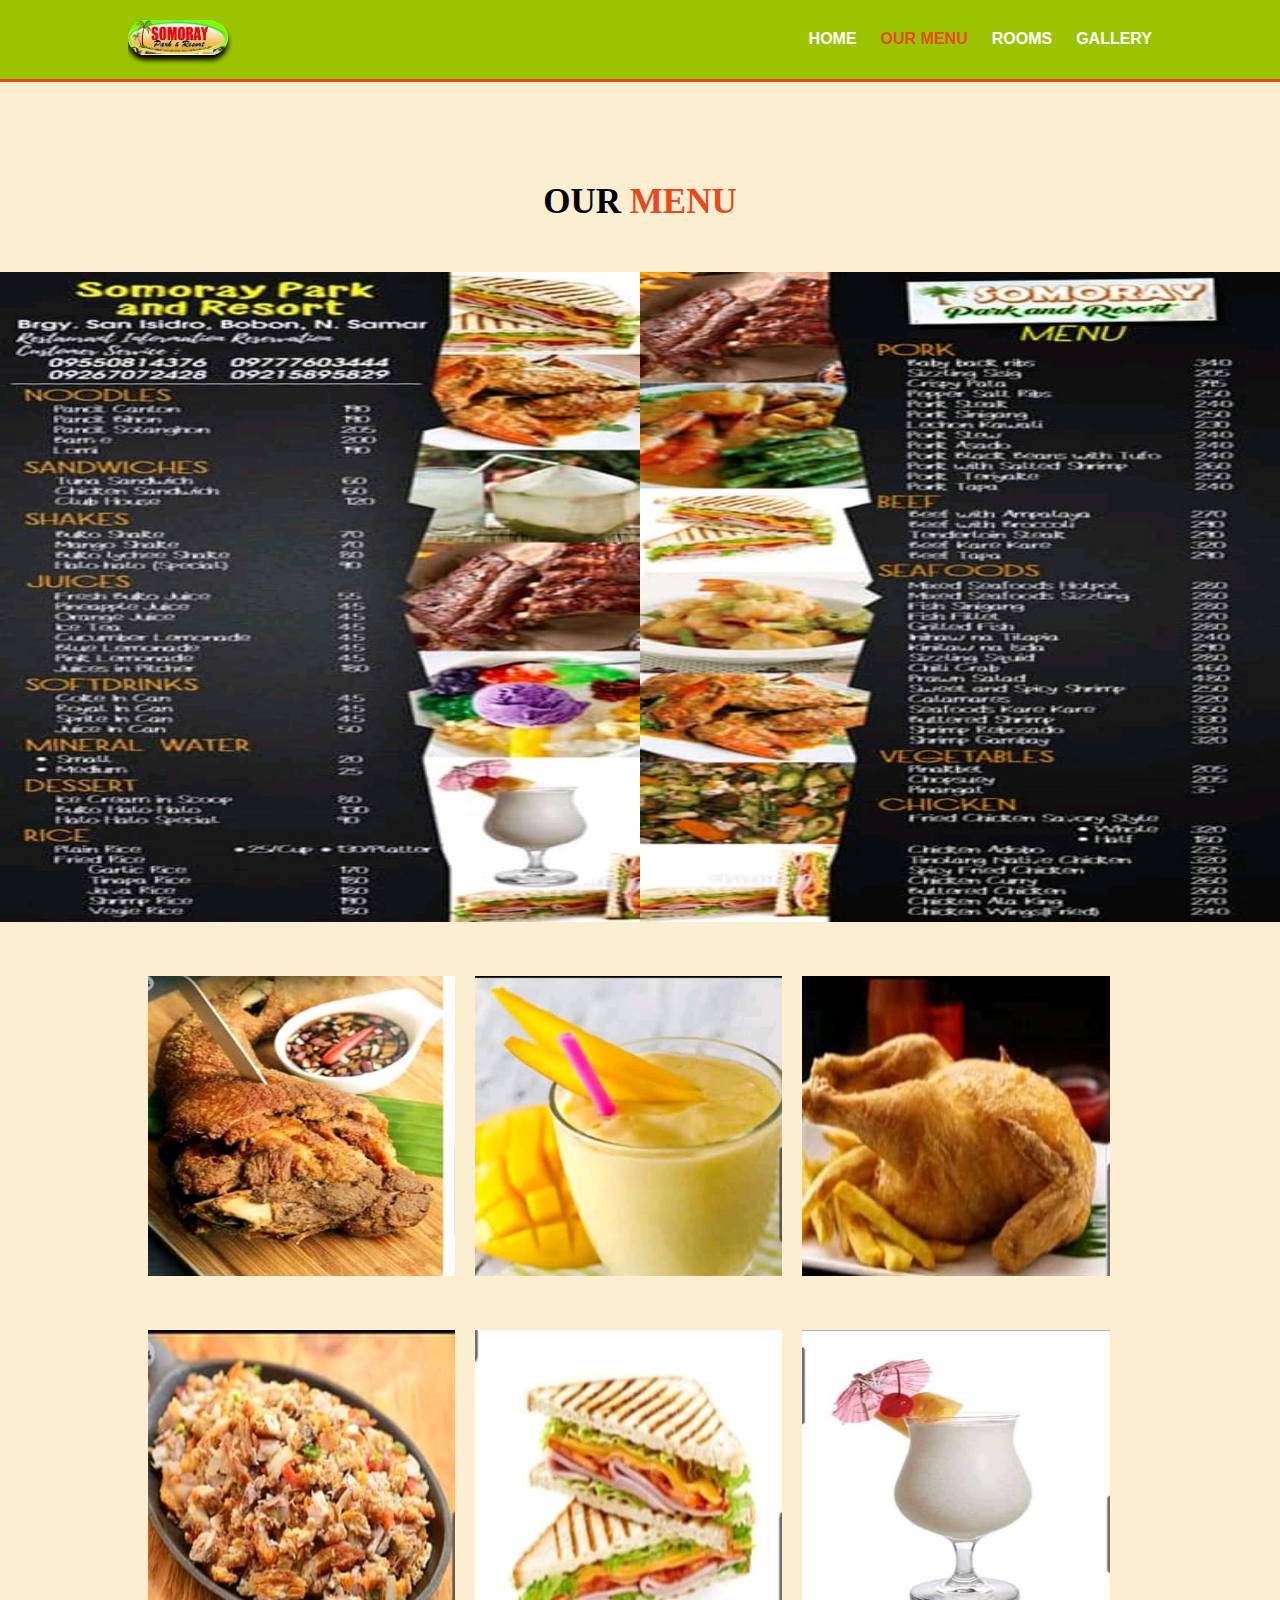
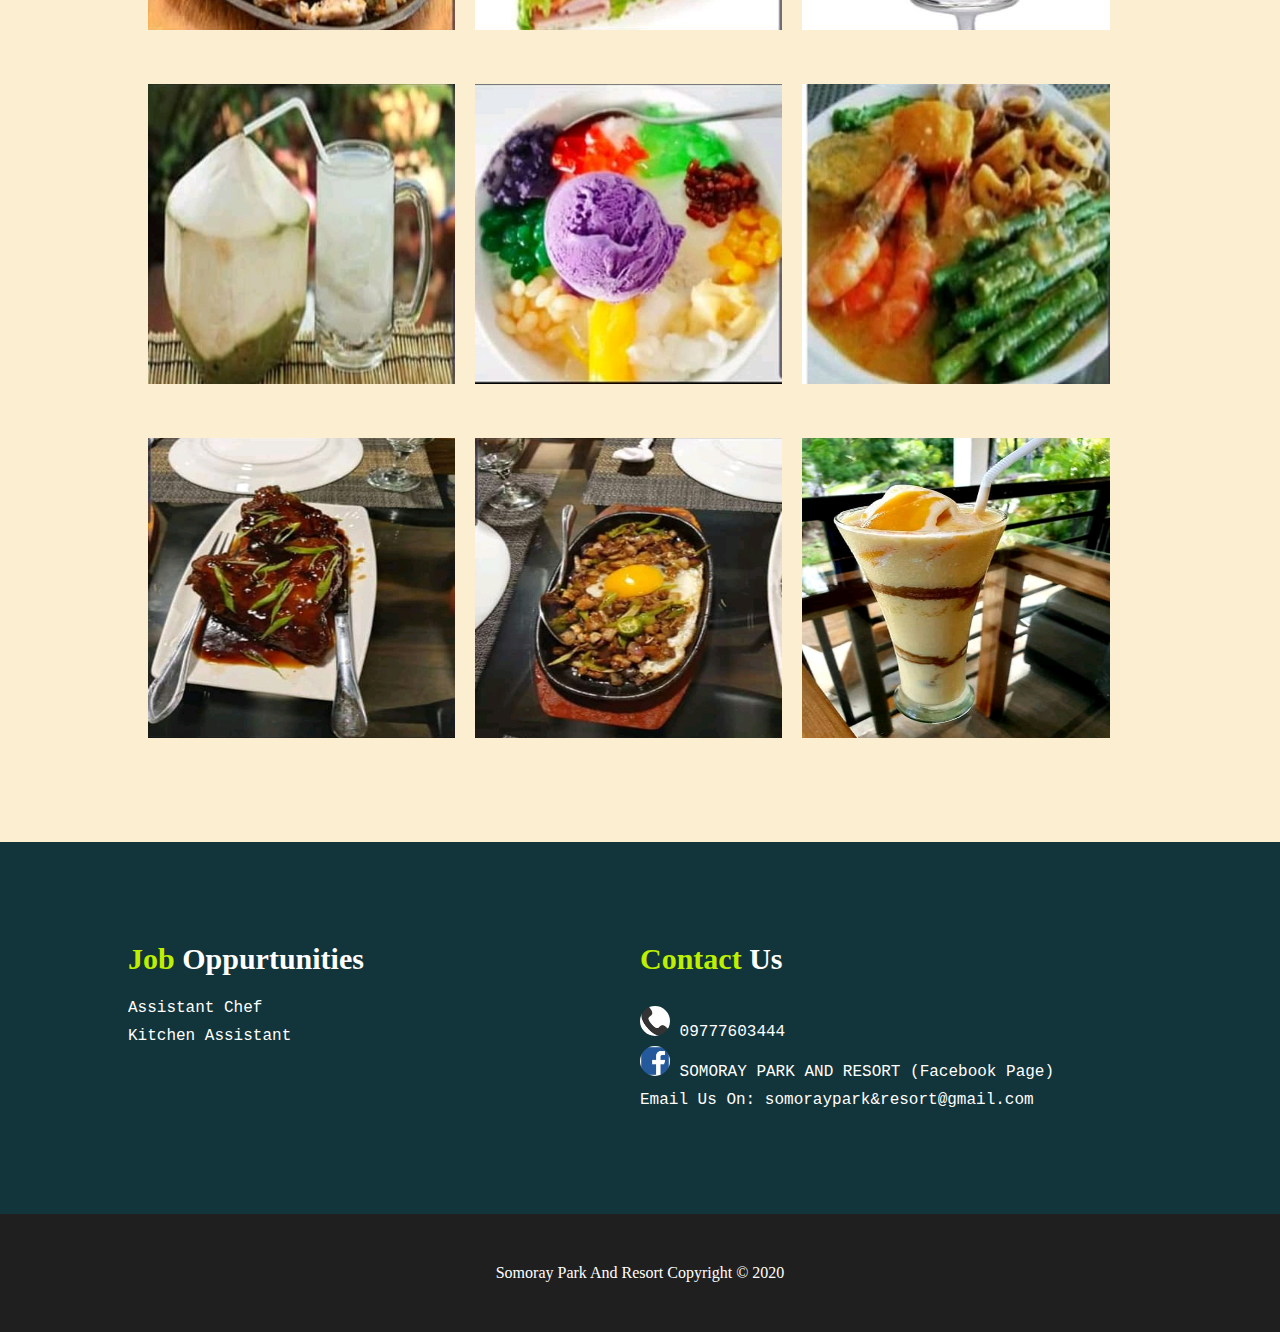
<file: our_menu.html>
<!DOCTYPE html>
<html>
	<head>
		<title>Somoray Park and Resort | Our Menu</title>
		<link href="css/style.css" rel="stylesheet">
		<meta charset="utf-8">
		<meta name="viewport" content="width=device-width, initial-scale=1.0">
		<meta name="author" content="Mark Jason P. Espelita, ESPELITA Web Design and Development Services">
		<meta name="keywords" content="somoray park and resort, park and resort, park, resort, somoray">
		<meta name="description" content="The natural landscape of Somoray Park and Resort sits on 2.4 hectares prominently itched with eco trails. The lovely natural ambiance provides a suitable environment for nature lovers.
		Nature camping is a wonderful outdoor adventure at Somoray Park and Resort. Pitching a tent under the sun and stars sorrounded by green and blooms is an exciting camping adventure. The mini-amphitheatre, bridges and picnic cottages allows greater immersion of more outdoor activities. For a more exciting adventure it has a giant slides and swing at the children's playground or they can enjoy riding paddle boats and kayak.
		For those who can't bear the salt, waves and the hot summer sun on the beach they can go swimming at the pool with running water on the slides and waterfalls. Our guest can also enjoy watching different varieties of fish or rent a fishing rod and enjoy fish hunting at the lagoon.
		A favorite spot at the Somoray Park and Resort is the restobar for private dining and relaxed chit chat with friends and families.
		For those who are music enthusiast you can test me singing proves by singing like a pro in thier sound proof KTV airconditioned room powered by LD technology.
		After a day of fun and adventure retire in our cozy cottages for overnight stay and experience nature with the sounds of croaking frogs and different kinds of birds chirping at night.
		Somoray Park and Resort surely promises to be an enjoyable, educational relaxing encounter. It's an ideal place for family gathering and perfect venue for wedding, meetings, conferences, birthdays and team building activities.">
	</head>
	
	<body>
		<header>
			<div class="container">
				<div id="branding">
					<img src="img/p35.png">
				</div>
				
				<nav>
					<ul id="menu_choices">
						<li><a href="index.html">HOME</a></li>
						<li class="red"><a href="our_menu.html">OUR MENU</a></li>
						<li><a href="rooms.html">ROOMS</a></li>
						<li><a href="gallery.html">GALLERY</a></li>
					</ul>
					<ul>
						<li onclick="menu_show()" id="menu_bttn"><a href="#">MENU</a></li>
						
						<script language="javascript" type="text/javascript">
							function menu_show(){
								document.getElementById('menu_choices').style.display="block";
								document.getElementById('menu_bttn').style.display="none";
								document.getElementById('branding').style.float="none";
							}
						</script>
					</ul>
				</nav>
			</div>
		</header>
		
<!-- THE IMPORTANT PART OF THE OUR MENU PAGE -->
		<section id="our_menu">
			<div class="container">
				<h2>OUR <span class="red">MENU</span></h2>
			</div>
				<article>
					<img src="img/menu/1.jpg">
				</article>
				
				<aside>
					<img src="img/menu/2.jpg">
				</aside>
			<div class="container">
				<div class="box">
					<img src="img/menu/77.jpg">
				</div>
				
				<div class="box">
					<img src="img/menu/78.jpg">
				</div>
				
				<div class="box">
					<img src="img/menu/79.jpg">
				</div>
				
				<div class="box">
					<img src="img/menu/80.jpg">
				</div>
				
				<div class="box">
					<img src="img/menu/81.jpg">
				</div>
				
				<div class="box">
					<img src="img/menu/82.jpg">
				</div>
				
				<div class="box">
					<img src="img/menu/83.jpg">
				</div>
				
				<div class="box">
					<img src="img/menu/84.jpg">
				</div>
				
				<div class="box">
					<img src="img/menu/85.jpg">
				</div>
				
				<div class="box">
					<img src="img/menu/86.jpg">
				</div>
				
				<div class="box">
					<img src="img/menu/87.jpg">
				</div>
				
				<div class="box">
					<img src="img/menu/88.jpg">
				</div>
			</div>
		</section>
		
		<section id="contact">
			<div class="container">
				<article>
					<h3><span class="green">Job</span> Oppurtunities</h3></br>
					<p><a href="#">Assistant Chef</a></p>
					<p><a href="#">Kitchen Assistant</a></p>
				</article>
				
				<aside>
					<h3><span class="green">Contact</span> Us</h3>
					<p>
						<img src="img/logo/phone.png"> 09777603444</br>
						<img src="img/logo/facebook.png"> SOMORAY PARK AND RESORT (Facebook Page)</br>
						Email Us On: somoraypark&resort@gmail.com
					</p>
				</aside>
			</div>	
		</section>
		
		<footer>
			<div class="container">
				<p>
					Somoray Park And Resort Copyright &copy; 2020
				</p>
			</div>
		</footer>
		
	</body>
</html>
</file>
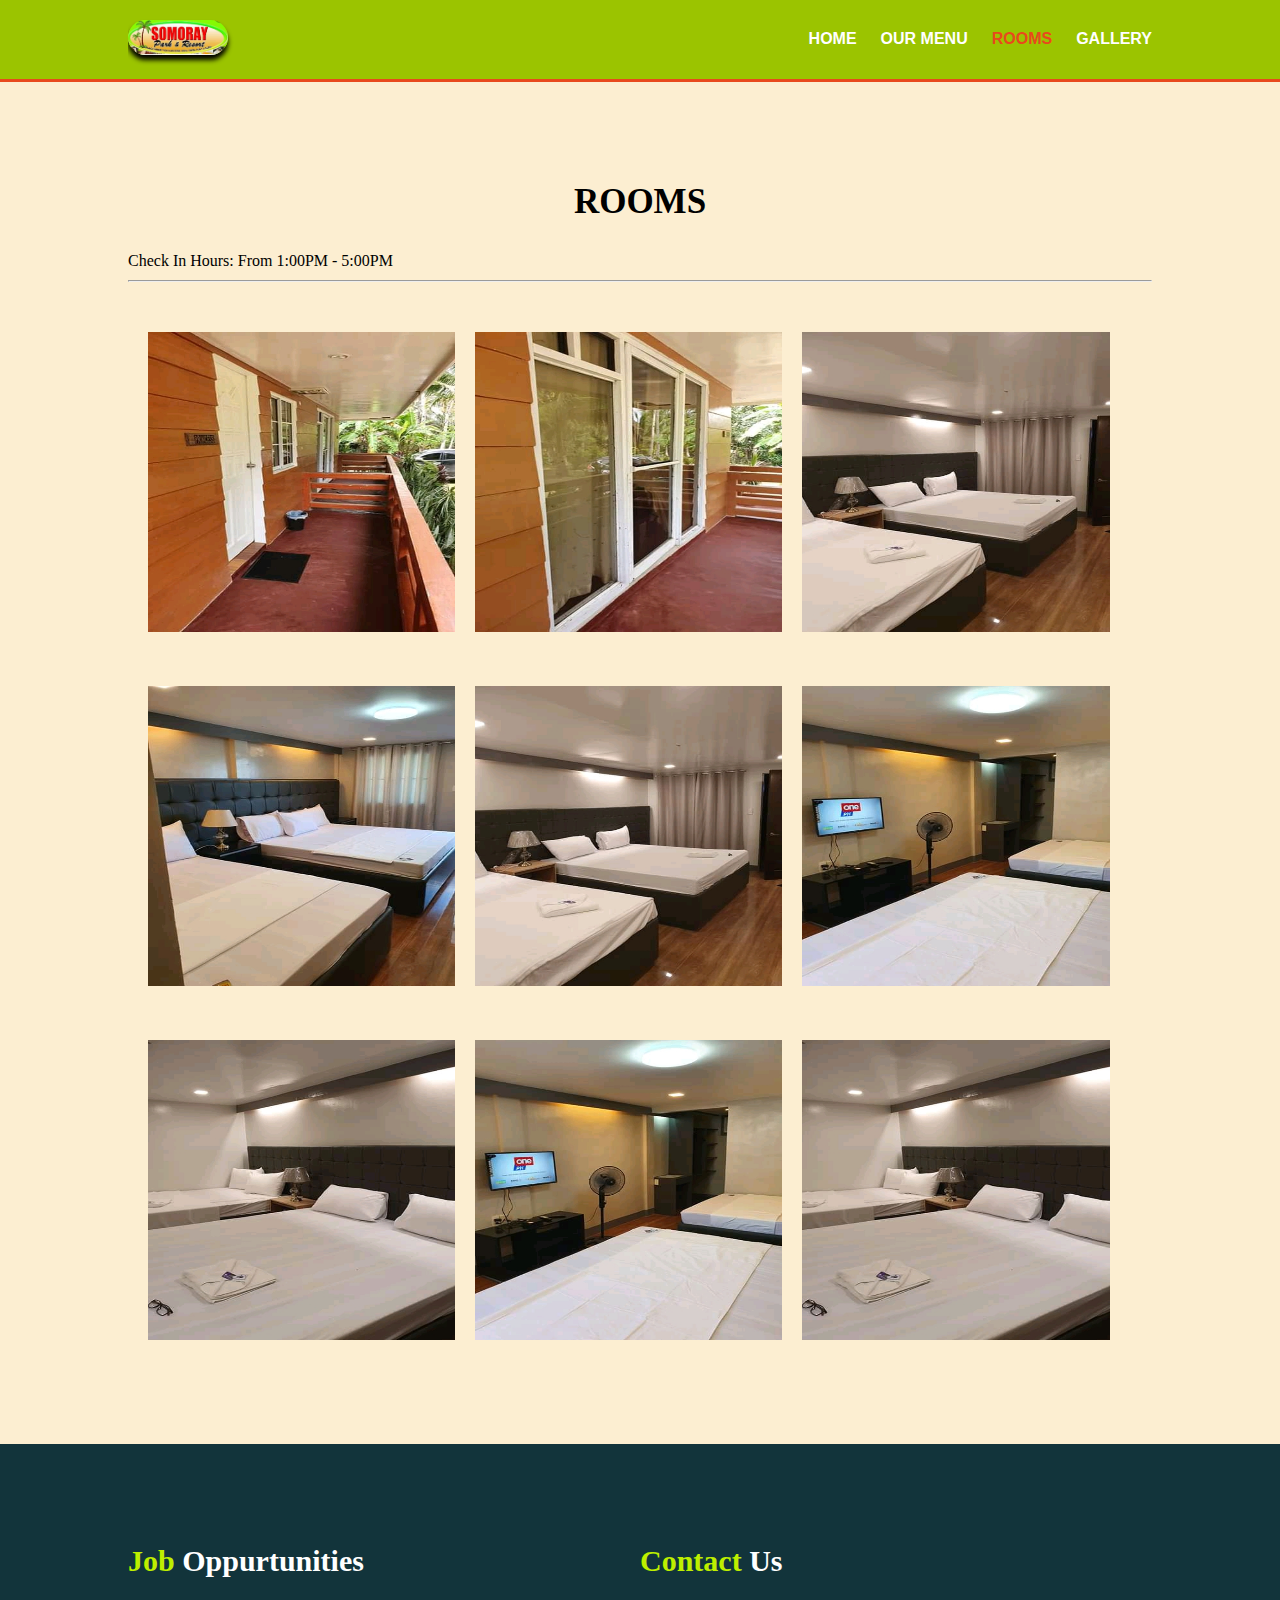
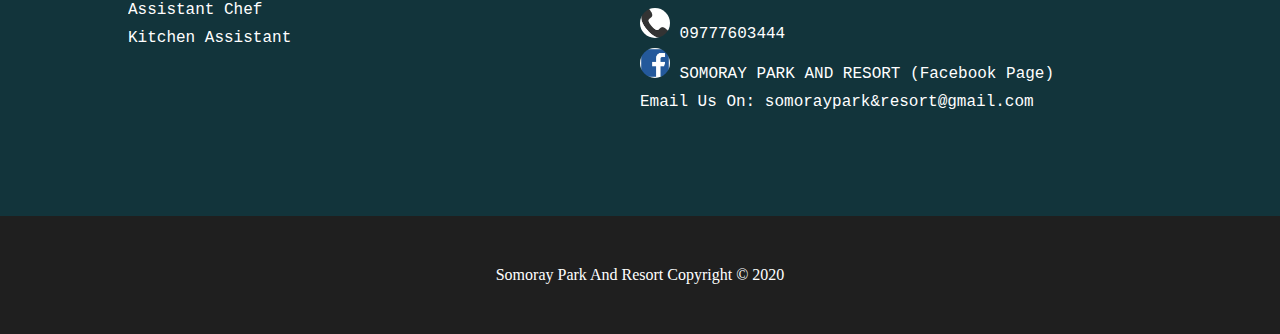
<file: rooms.html>
<!DOCTYPE html>
<html>
	<head>
		<title>Somoray Park and Resort | Rooms</title>
		<link href="css/style.css" rel="stylesheet">
		<meta charset="utf-8">
		<meta name="viewport" content="width=device-width, initial-scale=1.0">
		<meta name="author" content="Mark Jason P. Espelita, ESPELITA Web Design and Development Services">
		<meta name="keywords" content="somoray park and resort, park and resort, park, resort, somoray">
		<meta name="description" content="The natural landscape of Somoray Park and Resort sits on 2.4 hectares prominently itched with eco trails. The lovely natural ambiance provides a suitable environment for nature lovers.
		Nature camping is a wonderful outdoor adventure at Somoray Park and Resort. Pitching a tent under the sun and stars sorrounded by green and blooms is an exciting camping adventure. The mini-amphitheatre, bridges and picnic cottages allows greater immersion of more outdoor activities. For a more exciting adventure it has a giant slides and swing at the children's playground or they can enjoy riding paddle boats and kayak.
		For those who can't bear the salt, waves and the hot summer sun on the beach they can go swimming at the pool with running water on the slides and waterfalls. Our guest can also enjoy watching different varieties of fish or rent a fishing rod and enjoy fish hunting at the lagoon.
		A favorite spot at the Somoray Park and Resort is the restobar for private dining and relaxed chit chat with friends and families.
		For those who are music enthusiast you can test me singing proves by singing like a pro in thier sound proof KTV airconditioned room powered by LD technology.
		After a day of fun and adventure retire in our cozy cottages for overnight stay and experience nature with the sounds of croaking frogs and different kinds of birds chirping at night.
		Somoray Park and Resort surely promises to be an enjoyable, educational relaxing encounter. It's an ideal place for family gathering and perfect venue for wedding, meetings, conferences, birthdays and team building activities.">
	</head>
	
	<body>
		<header>
			<div class="container">
				<div id="branding">
					<img src="img/p35.png">
				</div>
				
				<nav>
					<ul id="menu_choices">
						<li><a href="index.html">HOME</a></li>
						<li><a href="our_menu.html">OUR MENU</a></li>
						<li  class="red"><a href="rooms.html">ROOMS</a></li>
						<li><a href="gallery.html">GALLERY</a></li>
					</ul>
					<ul>
						<li onclick="menu_show()" id="menu_bttn"><a href="#">MENU</a></li>
						
						<script language="javascript" type="text/javascript">
							function menu_show(){
								document.getElementById('menu_choices').style.display="block";
								document.getElementById('menu_bttn').style.display="none";
								document.getElementById('branding').style.float="none";
							}
						</script>
					</ul>
				</nav>
			</div>
		</header>
		
<!-- THE IMPORTANT PART OF THE OUR ROOM PAGE -->
		<section id="room_page">
			<div class="container">
				<h2>ROOMS</h2>
				<p>
					Check In Hours: From 1:00PM - 5:00PM
				</p>
				<hr>
				<div class="box">
					<img src="img/room/5.jpg">
				</div>
				
				<div class="box">
					<img src="img/room/6.jpg">
				</div>
				
				<div class="box">
					<img src="img/room/7.jpg">
				</div>
				
				<div class="box">
					<img src="img/room/8.jpg">
				</div>
				
				<div class="box">
					<img src="img/room/9.jpg">
				</div>
				
				<div class="box">
					<img src="img/room/10.jpg">
				</div>
				
				<div class="box">
					<img src="img/room/11.jpg">
				</div>
				
				<div class="box">
					<img src="img/room/12.jpg">
				</div>
				
				<div class="box">
					<img src="img/room/13.jpg">
				</div>
			</div>
		</section>
		
		<section id="contact">
			<div class="container">
				<article>
					<h3><span class="green">Job</span> Oppurtunities</h3></br>
					<p><a href="#">Assistant Chef</a></p>
					<p><a href="#">Kitchen Assistant</a></p>
				</article>
				
				<aside>
					<h3><span class="green">Contact</span> Us</h3>
					<p>
						<img src="img/logo/phone.png"> 09777603444</br>
						<img src="img/logo/facebook.png"> SOMORAY PARK AND RESORT (Facebook Page)</br>
						Email Us On: somoraypark&resort@gmail.com
					</p>
				</aside>
			</div>	
		</section>
		
		<footer>
			<div class="container">
				<p>
					Somoray Park And Resort Copyright &copy; 2020
				</p>
			</div>
		</footer>
		
	</body>
</html>
</file>
<file: css/style.css>
*{
	margin:0px;
	padding:0px;
}
body{
	background:#fceed1;
}
.container{
	width:80%;
	margin:auto;
	overflow:hidden;
}
.containertestimonial{
	width:95%;
	margin:auto;
	overflow:hidden;
}
.green{
	color:#beef00;
}
.red, .red a{
	color:#e8491d;
}

/**	HEADER **/
header{
	background:#9bc400;
	border-bottom:#e8491d 3px solid;
}
header #branding{
	float:left;
	margin-top:20px;
	margin-bottom:20px;
}
header #branding img{
	position:relative;
	border-radius:20px;
	box-shadow:0px 5px 5px #000;
	width:100px;
	animation: fly1 1s;
}
@keyframes fly1{
	0%{top:-50px;}
	100%{top:0px;}
}

header nav{
	float:right;
	margin-top:30px;
	margin-bottom:20px;
	position:relative;
	animation: fly2 1s;
}
@keyframes fly2{
	0%{right:-500px;}
	100%{right:0px;}
}
header nav li{
	display:inline;
	margin-left:20px;
}
header nav li a{
	color:#fff;
	font-family:arial;
	text-decoration:none;
	font-weight:bold;
}
header nav li a:hover{
	color:#e8491d;
}
header nav #menu_bttn{
	display:none;
}

/**	SHOWCASE **/
#showcase img{
	width:100%;
	height:600px;
}

/**	WELCOME **/


#welcome picture{
	float:none;
	width:40%;
	margin-top:200px;
}
#welcome picture .slideshow{
	overflow:hidden;
	width:800px;
	margin-left:auto;
	margin-right:auto;
}
#welcome picture .slideshow figure{
	width:2500%;
	position:relative;
	animation:slide 150s infinite;
}
#welcome picture .slideshow figure img{
	width:4%;
	float:left;
	height:500px;
	margin-top:50px;
}
@keyframes slide{
	0%{left:0%}
	1%{left:0%;}
	2%{left:-100%;}
	3%{left:-100%;}
	4%{left:-200%;}
	5%{left:-200%;}
	6%{left:-300%;}
	7%{left:-300%;}
	8%{left:-400%;}
	9%{left:-400%;}
	10%{left:-500%;}
	11%{left:-500%;}
	12%{left:-600%;}
	13%{left:-600%;}
	14%{left:-700%;}
	15%{left:-700%;}
	16%{left:-800%;}
	17%{left:-800%;}
	18%{left:-900%;}
	19%{left:-900%;}
	20%{left:-1000%;}
	21%{left:-1000%;}
	22%{left:-1100%;}
	23%{left:-1100%;}
	24%{left:-1200%;}
	25%{left:-1200%;}
	26%{left:-1300%;}
	27%{left:-1300%;}
	28%{left:-1400%;}
	29%{left:-1400%;}
	30%{left:-1500%;}
	31%{left:-1500%;}
	32%{left:-1600%;}
	33%{left:-1600%;}
	34%{left:-1700%;}
	35%{left:-1700%;}
	36%{left:-1800%;}
	37%{left:-1800%;}
	38%{left:-1900%;}
	39%{left:-1900%;}
	40%{left:-2000%;}
	41%{left:-2000%;}
	42%{left:-2100%;}
	43%{left:-2100%;}
	44%{left:-2200%;}
	45%{left:-2200%;}
	46%{left:-2300%;}
	47%{left:-2300%;}
	48%{left:-2400%;}
	49%{left:-2400%;}
	50%{left:0%;}
}

#about{
	margin-top:50px;
	padding-top:100px;
	padding-bottom:100px;
	background:#2d545e;
	color:#fff;
	font-family:lucida bright;
}
#about picture{
	float:left;
	width:40%;
}
#about picture img{
	width:100%;
	height:300px;
	border-radius:20px;
	box-shadow:0px 10px 10px #fff;
}
#about article{
	float:right;
	width:55%;
}
#about article h2{
	font-family:lucida bright;
	font-size:30px;
}
#about article p{
	margin-top:30px;
	line-height:28px;
	font-size: 12px
}

/**	GALLERY **/
#gallery #hidden_img{
	display:none;
}
#gallery{
	background:#f4f4f4;
	padding-top:100px;
	padding-bottom:100px;
}
#gallery .bttn{
	text-align:center;
}
#gallery button{
	width:30%;
	background:none;
	border:#000 3px solid;
	font-size:20px;
	font-weight:bold;
	color:#000;
	height:70px;
}
#gallery button:hover{
	color:#fff;
	background:#000;
	cursor:pointer;
}
#gallery .box{
	float:left;
	width:30%;
	margin-left:20px;
}
#gallery .box img{
	margin-top:30px;
	width:100%;
	height:300px;
}






/** TESTIMONIALS **/
#testimonials{
	border-top:#000 1px solid;
	padding-top:100px;
	padding-bottom:20px;
}
#testimonials .box{
	float:left;
	width:30%;
	text-align:center;
	margin-left:25px;
}
#testimonials .box img{
	width:100%;
	height:150px;
	margin-bottom:10px;
}

/** CONTACT FORM **/
#contact_form{
	padding-bottom:100px;
	padding-top:100px;
}
#contact_form form{
	margin:auto;
	border-radius:20px;
	font-family:lucida bright;
	background:#35424a;
	padding:50px;
	width:70%;
	color:#fff;
	text-align:center;
}
#contact_form form h4{
	font-size:30px;
	margin-bottom:30px;
}
#contact_form form input{
	width:95%;
	height:40px;
	padding-left:20px;
}
#contact_form form input[type="submit"]{
	margin-top:30px;
	background:none;
	border-radius:20px;
	color:#fff;
	border:#fff 3px solid;
}
#contact_form form input[type="submit"]:hover{
	background:#fff;
	color:#000;
	cursor:pointer;
	padding:0;
}
#contact_form form textarea{
	width:95%;
	height:100px;
	padding-left:20px;
}

/** CONTACT **/
#contact{
	background:#12343b;
	color:#fff;
	padding-top:100px;
	padding-bottom:100px;
	font-family:lucida bright;
}
#contact article{
	float:left;
	width:40%;
}
#contact article h3{
	font-size:30px;
}
#contact article p a{
	line-height:28px;
	font-family:courier new;
	color:#fff;
	text-decoration:none;
	padding-top:30px;
}
#contact aside{
	float:right;
	width:50%;
}
#contact aside h3{
	font-size:30px;
}
#contact aside p{
	font-family:courier new;
	line-height:28px;
	margin-top:30px;
}
#contact aside p img{
	width:30px;
	height:30px;
	border-radius:50%;
}

/** FOOTER **/
footer{
	background:#1f1f1f;
	padding-top:50px;
	color:#fff;
	text-align:center;
	padding-bottom:50px;
}





/** OUR MENU **/
#our_menu{
	padding-bottom:100px;
	padding-top:0px;
}
#our_menu h2{
	text-align:center;
	font-family:lucida bright;
	font-size:35px;
	padding-bottom:50px;
	padding-top:100px;
}
#our_menu article{
	float:left;
	width:50%;
}
#our_menu article img{
	width:100%;
	height:650px;
}
#our_menu aside{
	float:right;
	width:50%;
}
#our_menu aside img{
	width:100%;
	height:650px;
}

#our_menu .box{
	float:left;
	padding-top:50px;
	width:30%;
	margin-left:20px;
}
#our_menu .box img{
	width:100%;
	height:300px;
}






/** ROOM PAGE **/
#room_page{
	padding-top:100px;
	padding-bottom:100px;
}
#room_page h2{
	text-align:center;
	font-family:lucida bright;
	font-size:35px;
}
#room_page p{
	margin-top:30px;
	font-family:lucida bright;
	margin-bottom:10px;
}
#room_page .box{
	float:left;
	width:30%;
	margin-left:20px;
	margin-top:50px;
}
#room_page .box img{
	width:100%;
	height:300px;
}




/** GALLERY **/
#our_gallery{
	padding-top:100px;
	padding-bottom:100px;
}
#our_gallery h2{
	font-family:lucida bright;
	font-size:35px;
	text-align:center;
}
#our_gallery .box{
	float:left;
	padding-top:50px;
	width:30%;
	margin-left:20px;
}
#our_gallery .box img{
	width:100%;
	height:300px;
}




/**		MEDIA QUERIES 830 px **/
@media(max-width: 830px){
	.container{
		width:94%;
	}
	header #branding,
	header nav,
	header nav li{
		float:none;
		text-align:center;
	}
	#showcase img{
		width:100%;
		height:500px;
	}
	/**
	
					this is the code of the MENU
	
	**/
	#our_menu .box{
		width:45%;
		float:left;
		margin-left:20px;
	}
	/**
	
					this is the code of the MENU
	
	**/
	#room_page .box{
		float:left;
		width:45%;
		margin-left:20px;
	}
	#room_page #hidden_img{
		display:block;
	}
	/**
	
					this is the code of the GALLERY
	
	**/
	#our_gallery .box{
		float:left;
		width:45%;
		margin-left:20px;
	}
	/**
	
					this is the code of the testimonials
	
	**/
	#testimonials .box{
		float:left;
		width:45%;
		margin-left:20px;
	}
	#testimonials .box img{
		margin-bottom:10px;
	}
}










/**		MEDIA QUERIES FOR IMAGE THAT ARE FLOATED **/
@media(max-width: 680px){
	#gallery .box{
		float:left;
		width:45%;
		margin-left:20px;
	}
	#gallery #hidden_img{
		display:block;
	}
	
	#testimonials .box{
		float:left;
		width:45%;
		margin-left:20px;
	}
	#testimonials .box img{
		margin-bottom:10px;
	}
}















/**		MEDIA QUERIES of welcome and about and responsive menu **/
@media(max-width: 630px){
	.container{
		width:93%;
	}
	/**
	
					this is the code of the responsive menu
	
	**/
	header nav #menu_choices{ /** THE CHOICES WILL DISAPPEAR **/
		display:none;
	}
	header nav li{	/** THE MENU WILL BECOME LIST ITEM **/
		display:list-item;
		list-style:none;
		padding-bottom:10px;
	}
	header nav #menu_bttn{ /** THE MENU THAT ARE HIDDEN WILL SHOW UP **/
		display:block;
	}
	header #branding{ /** THE BRANDING WILL GO TO THE CENTER **/
		float:left;
	}
	header nav #menu_bttn{ /** THE MENU THAT ARE HIDDEN WILL GO TO THE RIGHT SIDE **/
		float:right;
	}
	header nav{ /** THE NAVIGATION BARS WILL DISPLAY IN THE CENTER **/
		float:none;
	}
	/**
	
					this is the code of the showcase
	
	**/
	#showcase img{
		width:100%;
		height:450px;
	}
	/**
	
					this is the code of the welcome
	
	**/
	#welcome picture{
		float:none;
		margin-left:auto;
		margin-right:auto;
		margin-top:90px;
		width:90%;
		text-align:center;
	}
	#welcome picture .slideshow figure img{
		height:300px;
	}
	/**
	
					this is the code of the about
	
	**/
	#about picture,
	#about article{
		float:none;
		text-align:center;
		width:90%;
		margin-left:auto;
		margin-right:auto;
	}
	#about article{
		margin-top:50px;
	}
}











/** MEDIA QUERIES FOR 500PX **/
@media(max-width: 500px){
	/**
	
					this is the code of the gallery and testimonials
	
	**/
	#gallery .box,
	#testimonials .box{
		float:none;
		width:90%;
		margin:auto;
		text-align:center;
	}
	#contact article,
	#contact aside{
		float:none;
		width:80%;
		margin:auto;
		text-align:center;
	}
	#contact aside h3{
		margin-top:50px;
	}
	/**
	
					this is the code of the MENU
	
	**/
	#our_menu .box{
		width:95%;
		float:none;
		margin-left:auto;
		margin-right:auto;
	}
	#our_menu .box img{
		width:100%;
	}
	/**
	
					this is the code of the ROOMS
	
	**/
	#room_page .box{
		width:95%;
		float:none;
		margin-left:auto;
		margin-right:auto;
	}
	/**
	
					this is the code of the GALLERY
	
	**/
	#our_gallery .box{
		width:95%;
		margin-left:auto;
		margin-right:auto;
		float:none;
	}
	
	/**
	
					this is the code of the menus
	
	**/
	#our_menu article,
	#our_menu aside{
		float:none;
		margin-top:50px;
		margin-left:auto;
		margin-right:auto;
		width:90%;
	}
	/**
	
					this is the code of the button to the gallery that is in the homepage
	
	**/
	#gallery button{
		width:90%;
	}
}
</file>
